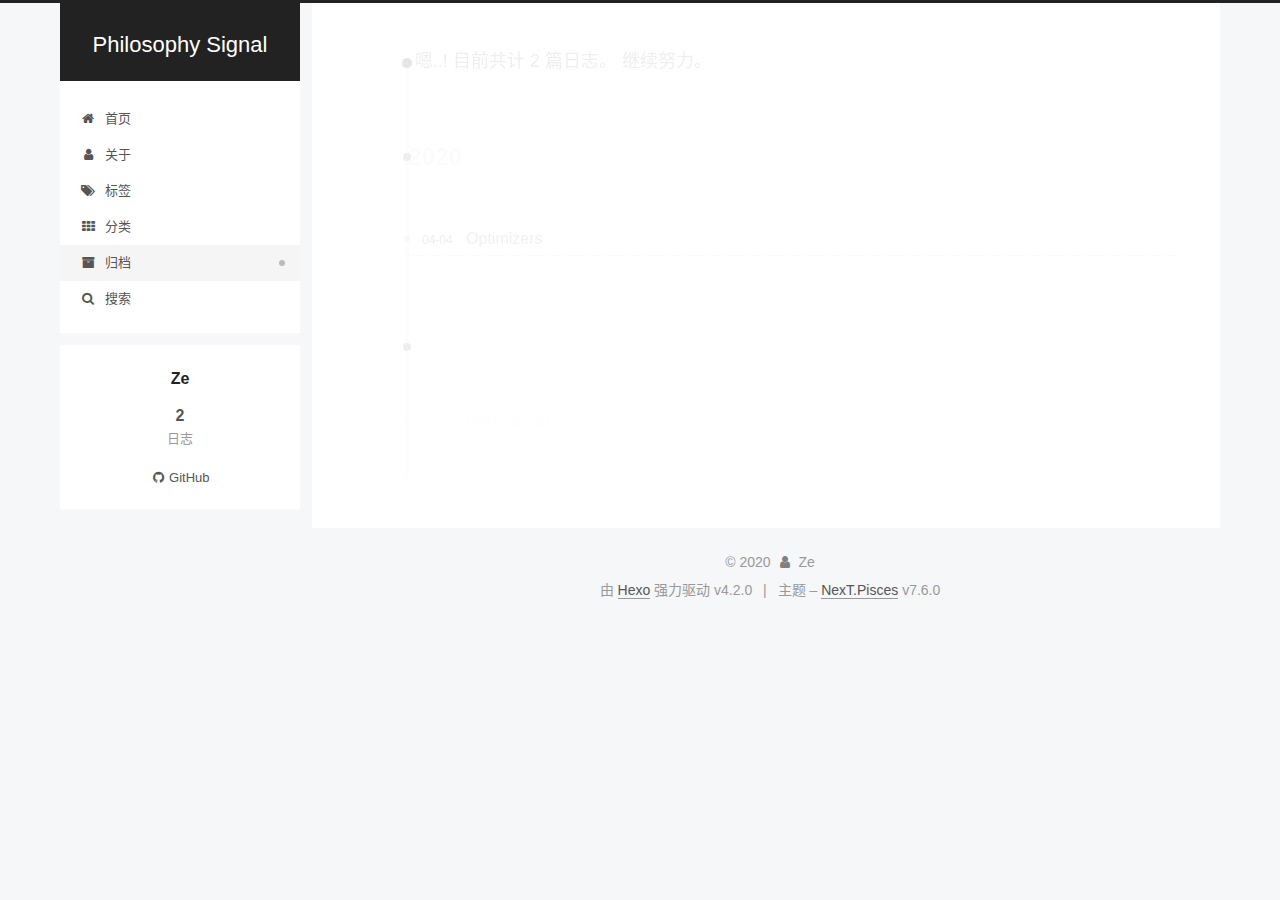
<file: archives/index.html>
<!DOCTYPE html>
<html lang="zh-CN">
<head>
  <meta charset="UTF-8">
<meta name="viewport" content="width=device-width, initial-scale=1, maximum-scale=2">
<meta name="theme-color" content="#222">
<meta name="generator" content="Hexo 4.2.0">
  <link rel="apple-touch-icon" sizes="180x180" href="/images/apple-touch-icon-next.png">
  <link rel="icon" type="image/png" sizes="32x32" href="/images/favicon-32x32-next.png">
  <link rel="icon" type="image/png" sizes="16x16" href="/images/favicon-16x16-next.png">
  <link rel="mask-icon" href="/images/logo.svg" color="#222">

<link rel="stylesheet" href="/css/main.css">


<link rel="stylesheet" href="/lib/font-awesome/css/font-awesome.min.css">


<script id="hexo-configurations">
  var NexT = window.NexT || {};
  var CONFIG = {
    hostname: new URL('http://yoursite.com').hostname,
    root: '/',
    scheme: 'Pisces',
    version: '7.6.0',
    exturl: false,
    sidebar: {"position":"left","display":"post","padding":18,"offset":12,"onmobile":false},
    copycode: {"enable":false,"show_result":false,"style":null},
    back2top: {"enable":true,"sidebar":false,"scrollpercent":false},
    bookmark: {"enable":false,"color":"#222","save":"auto"},
    fancybox: false,
    mediumzoom: false,
    lazyload: false,
    pangu: false,
    comments: {"style":"tabs","active":"gitalk","storage":true,"lazyload":false,"nav":null,"activeClass":"gitalk"},
    algolia: {
      appID: '',
      apiKey: '',
      indexName: '',
      hits: {"per_page":10},
      labels: {"input_placeholder":"Search for Posts","hits_empty":"We didn't find any results for the search: ${query}","hits_stats":"${hits} results found in ${time} ms"}
    },
    localsearch: {"enable":true,"trigger":"manual","top_n_per_article":1,"unescape":false,"preload":false},
    path: 'search.xml',
    motion: {"enable":true,"async":false,"transition":{"post_block":"fadeIn","post_header":"slideDownIn","post_body":"slideDownIn","coll_header":"slideLeftIn","sidebar":"slideUpIn"}}
  };
</script>

  <meta property="og:type" content="website">
<meta property="og:title" content="Philosophy Signal">
<meta property="og:url" content="http://yoursite.com/archives/index.html">
<meta property="og:site_name" content="Philosophy Signal">
<meta property="og:locale" content="zh_CN">
<meta property="article:author" content="Ze">
<meta name="twitter:card" content="summary">

<link rel="canonical" href="http://yoursite.com/archives/">


<script id="page-configurations">
  // https://hexo.io/docs/variables.html
  CONFIG.page = {
    sidebar: "",
    isHome: false,
    isPost: false
  };
</script>

  <title>归档 | Philosophy Signal</title>
  






  <noscript>
  <style>
  .use-motion .brand,
  .use-motion .menu-item,
  .sidebar-inner,
  .use-motion .post-block,
  .use-motion .pagination,
  .use-motion .comments,
  .use-motion .post-header,
  .use-motion .post-body,
  .use-motion .collection-header { opacity: initial; }

  .use-motion .site-title,
  .use-motion .site-subtitle {
    opacity: initial;
    top: initial;
  }

  .use-motion .logo-line-before i { left: initial; }
  .use-motion .logo-line-after i { right: initial; }
  </style>
</noscript>

</head>

<body itemscope itemtype="http://schema.org/WebPage">
  <div class="container use-motion">
    <div class="headband"></div>

    <header class="header" itemscope itemtype="http://schema.org/WPHeader">
      <div class="header-inner"><div class="site-brand-container">
  <div class="site-meta">

    <div>
      <a href="/" class="brand" rel="start">
        <span class="logo-line-before"><i></i></span>
        <span class="site-title">Philosophy Signal</span>
        <span class="logo-line-after"><i></i></span>
      </a>
    </div>
  </div>

  <div class="site-nav-toggle">
    <div class="toggle" aria-label="切换导航栏">
      <span class="toggle-line toggle-line-first"></span>
      <span class="toggle-line toggle-line-middle"></span>
      <span class="toggle-line toggle-line-last"></span>
    </div>
  </div>
</div>


<nav class="site-nav">
  
  <ul id="menu" class="menu">
        <li class="menu-item menu-item-home">

    <a href="/" rel="section"><i class="fa fa-fw fa-home"></i>首页</a>

  </li>
        <li class="menu-item menu-item-about">

    <a href="/about/" rel="section"><i class="fa fa-fw fa-user"></i>关于</a>

  </li>
        <li class="menu-item menu-item-tags">

    <a href="/tags/" rel="section"><i class="fa fa-fw fa-tags"></i>标签</a>

  </li>
        <li class="menu-item menu-item-categories">

    <a href="/categories/" rel="section"><i class="fa fa-fw fa-th"></i>分类</a>

  </li>
        <li class="menu-item menu-item-archives">

    <a href="/archives/" rel="section"><i class="fa fa-fw fa-archive"></i>归档</a>

  </li>
      <li class="menu-item menu-item-search">
        <a role="button" class="popup-trigger"><i class="fa fa-search fa-fw"></i>搜索
        </a>
      </li>
  </ul>

</nav>
  <div class="site-search">
    <div class="popup search-popup">
    <div class="search-header">
  <span class="search-icon">
    <i class="fa fa-search"></i>
  </span>
  <div class="search-input-container">
    <input autocomplete="off" autocorrect="off" autocapitalize="none"
           placeholder="搜索..." spellcheck="false"
           type="text" id="search-input">
  </div>
  <span class="popup-btn-close">
    <i class="fa fa-times-circle"></i>
  </span>
</div>
<div id="search-result"></div>

</div>
<div class="search-pop-overlay"></div>

  </div>
</div>
    </header>

    
  <div class="back-to-top">
    <i class="fa fa-arrow-up"></i>
    <span>0%</span>
  </div>


    <main class="main">
      <div class="main-inner">
        <div class="content-wrap">
          

          <div class="content">
            

  
  
  
  <div class="post-block">
    <div class="posts-collapse">
      <div class="collection-title">
        <span class="collection-header">嗯..! 目前共计 2 篇日志。 继续努力。</span>
      </div>

      
    <div class="collection-year">
      <h1 class="collection-header">2020</h1>
    </div>

  <article itemscope itemtype="http://schema.org/Article">
    <header class="post-header">

      <div class="post-meta">
        <time itemprop="dateCreated"
              datetime="2020-04-04T10:37:39+08:00"
              content="2020-04-04">
          04-04
        </time>
      </div>

      <h2 class="post-title">
          <a class="post-title-link" href="/2020/04/04/Optimizers/" itemprop="url">
            <span itemprop="name">Optimizers</span>
          </a>
      </h2>

    </header>
  </article>
    <div class="collection-year">
      <h1 class="collection-header">1970</h1>
    </div>

  <article itemscope itemtype="http://schema.org/Article">
    <header class="post-header">

      <div class="post-meta">
        <time itemprop="dateCreated"
              datetime="1970-01-01T08:00:00+08:00"
              content="1970-01-01">
          01-01
        </time>
      </div>

      <h2 class="post-title">
          <a class="post-title-link" href="/1970/01/01/hello-world/" itemprop="url">
            <span itemprop="name">Hello World</span>
          </a>
      </h2>

    </header>
  </article>


    </div>
  </div>
  
  
  

  



          </div>
          

<script>
  window.addEventListener('tabs:register', () => {
    let activeClass = CONFIG.comments.activeClass;
    if (CONFIG.comments.storage) {
      activeClass = localStorage.getItem('comments_active') || activeClass;
    }
    if (activeClass) {
      let activeTab = document.querySelector(`a[href="#comment-${activeClass}"]`);
      if (activeTab) {
        activeTab.click();
      }
    }
  });
  if (CONFIG.comments.storage) {
    window.addEventListener('tabs:click', event => {
      if (!event.target.matches('.tabs-comment .tab-content .tab-pane')) return;
      let commentClass = event.target.classList[1];
      localStorage.setItem('comments_active', commentClass);
    });
  }
</script>

        </div>
          
  
  <div class="toggle sidebar-toggle">
    <span class="toggle-line toggle-line-first"></span>
    <span class="toggle-line toggle-line-middle"></span>
    <span class="toggle-line toggle-line-last"></span>
  </div>

  <aside class="sidebar">
    <div class="sidebar-inner">

      <ul class="sidebar-nav motion-element">
        <li class="sidebar-nav-toc">
          文章目录
        </li>
        <li class="sidebar-nav-overview">
          站点概览
        </li>
      </ul>

      <!--noindex-->
      <div class="post-toc-wrap sidebar-panel">
      </div>
      <!--/noindex-->

      <div class="site-overview-wrap sidebar-panel">
        <div class="site-author motion-element" itemprop="author" itemscope itemtype="http://schema.org/Person">
  <p class="site-author-name" itemprop="name">Ze</p>
  <div class="site-description" itemprop="description"></div>
</div>
<div class="site-state-wrap motion-element">
  <nav class="site-state">
      <div class="site-state-item site-state-posts">
          <a href="/archives/">
        
          <span class="site-state-item-count">2</span>
          <span class="site-state-item-name">日志</span>
        </a>
      </div>
  </nav>
</div>
  <div class="links-of-author motion-element">
      <span class="links-of-author-item">
        <a href="https://github.com/philosophy-signal" title="GitHub → https:&#x2F;&#x2F;github.com&#x2F;philosophy-signal" rel="noopener" target="_blank"><i class="fa fa-fw fa-github"></i>GitHub</a>
      </span>
  </div>



      </div>

    </div>
  </aside>
  <div id="sidebar-dimmer"></div>


      </div>
    </main>

    <footer class="footer">
      <div class="footer-inner">
        

<div class="copyright">
  
  &copy; 
  <span itemprop="copyrightYear">2020</span>
  <span class="with-love">
    <i class="fa fa-user"></i>
  </span>
  <span class="author" itemprop="copyrightHolder">Ze</span>
</div>
  <div class="powered-by">由 <a href="https://hexo.io/" class="theme-link" rel="noopener" target="_blank">Hexo</a> 强力驱动 v4.2.0
  </div>
  <span class="post-meta-divider">|</span>
  <div class="theme-info">主题 – <a href="https://pisces.theme-next.org/" class="theme-link" rel="noopener" target="_blank">NexT.Pisces</a> v7.6.0
  </div>

        








      </div>
    </footer>
  </div>

  
  <script src="/lib/anime.min.js"></script>
  <script src="/lib/velocity/velocity.min.js"></script>
  <script src="/lib/velocity/velocity.ui.min.js"></script>

<script src="/js/utils.js"></script>

<script src="/js/motion.js"></script>


<script src="/js/schemes/pisces.js"></script>


<script src="/js/next-boot.js"></script>




  




  
<script src="/js/local-search.js"></script>













  

  

  


</body>
</html>
</file>
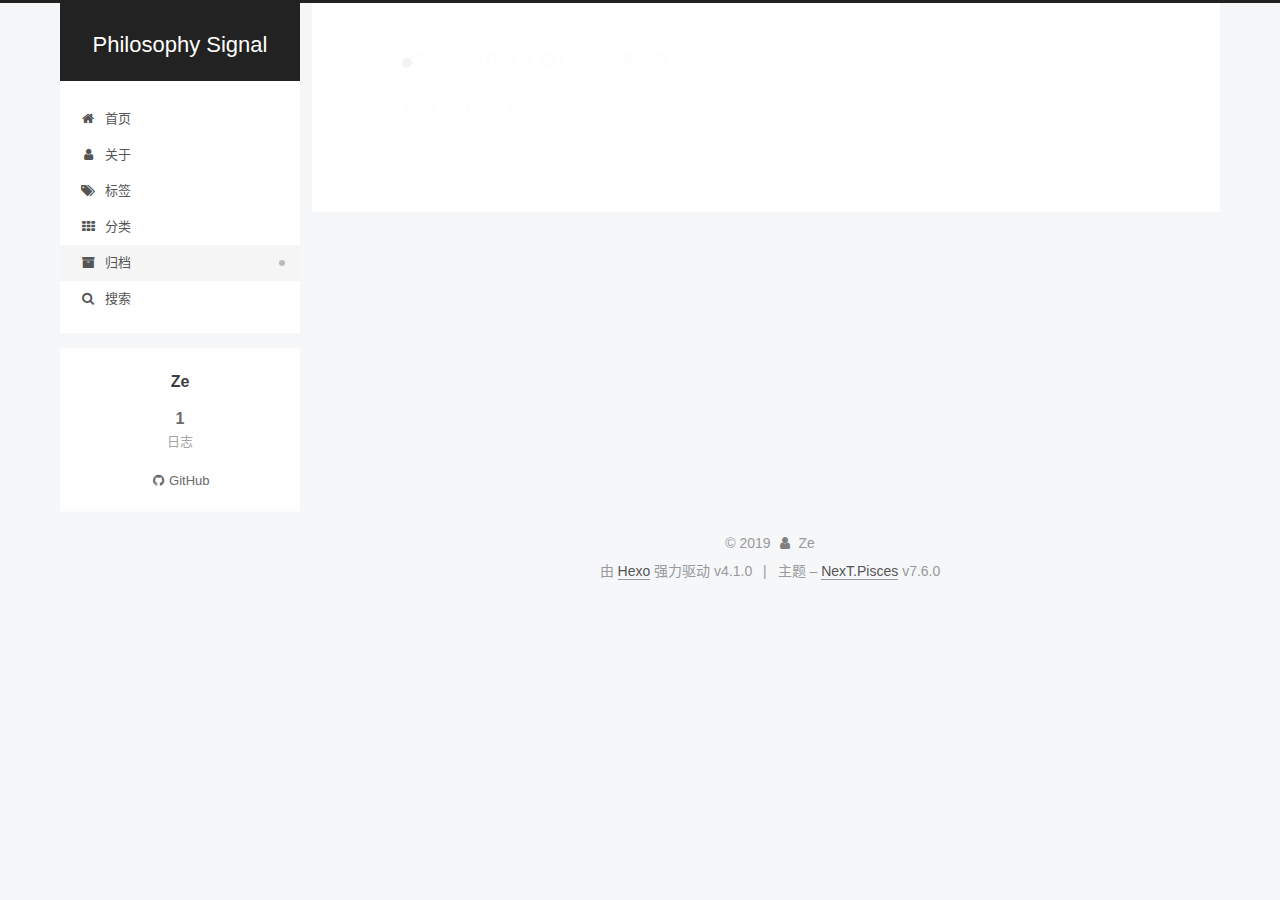
<file: archives/1970/index.html>
<!DOCTYPE html>
<html lang="zh-CN">
<head>
  <meta charset="UTF-8">
<meta name="viewport" content="width=device-width, initial-scale=1, maximum-scale=2">
<meta name="theme-color" content="#222">
<meta name="generator" content="Hexo 4.1.0">
  <link rel="apple-touch-icon" sizes="180x180" href="/images/apple-touch-icon-next.png">
  <link rel="icon" type="image/png" sizes="32x32" href="/images/favicon-32x32-next.png">
  <link rel="icon" type="image/png" sizes="16x16" href="/images/favicon-16x16-next.png">
  <link rel="mask-icon" href="/images/logo.svg" color="#222">

<link rel="stylesheet" href="/css/main.css">


<link rel="stylesheet" href="/lib/font-awesome/css/font-awesome.min.css">


<script id="hexo-configurations">
  var NexT = window.NexT || {};
  var CONFIG = {
    hostname: new URL('http://yoursite.com').hostname,
    root: '/',
    scheme: 'Pisces',
    version: '7.6.0',
    exturl: false,
    sidebar: {"position":"left","display":"post","padding":18,"offset":12,"onmobile":false},
    copycode: {"enable":false,"show_result":false,"style":null},
    back2top: {"enable":true,"sidebar":false,"scrollpercent":false},
    bookmark: {"enable":false,"color":"#222","save":"auto"},
    fancybox: false,
    mediumzoom: false,
    lazyload: false,
    pangu: false,
    comments: {"style":"tabs","active":"gitalk","storage":true,"lazyload":false,"nav":null,"activeClass":"gitalk"},
    algolia: {
      appID: '',
      apiKey: '',
      indexName: '',
      hits: {"per_page":10},
      labels: {"input_placeholder":"Search for Posts","hits_empty":"We didn't find any results for the search: ${query}","hits_stats":"${hits} results found in ${time} ms"}
    },
    localsearch: {"enable":true,"trigger":"manual","top_n_per_article":1,"unescape":false,"preload":false},
    path: 'search.xml',
    motion: {"enable":true,"async":false,"transition":{"post_block":"fadeIn","post_header":"slideDownIn","post_body":"slideDownIn","coll_header":"slideLeftIn","sidebar":"slideUpIn"}}
  };
</script>

  <meta property="og:type" content="website">
<meta property="og:title" content="Philosophy Signal">
<meta property="og:url" content="http:&#x2F;&#x2F;yoursite.com&#x2F;archives&#x2F;1970&#x2F;index.html">
<meta property="og:site_name" content="Philosophy Signal">
<meta property="og:locale" content="zh_CN">
<meta property="article:author" content="Ze">
<meta name="twitter:card" content="summary">

<link rel="canonical" href="http://yoursite.com/archives/1970/">


<script id="page-configurations">
  // https://hexo.io/docs/variables.html
  CONFIG.page = {
    sidebar: "",
    isHome: false,
    isPost: false
  };
</script>

  <title>归档 | Philosophy Signal</title>
  






  <noscript>
  <style>
  .use-motion .brand,
  .use-motion .menu-item,
  .sidebar-inner,
  .use-motion .post-block,
  .use-motion .pagination,
  .use-motion .comments,
  .use-motion .post-header,
  .use-motion .post-body,
  .use-motion .collection-header { opacity: initial; }

  .use-motion .site-title,
  .use-motion .site-subtitle {
    opacity: initial;
    top: initial;
  }

  .use-motion .logo-line-before i { left: initial; }
  .use-motion .logo-line-after i { right: initial; }
  </style>
</noscript>

</head>

<body itemscope itemtype="http://schema.org/WebPage">
  <div class="container use-motion">
    <div class="headband"></div>

    <header class="header" itemscope itemtype="http://schema.org/WPHeader">
      <div class="header-inner"><div class="site-brand-container">
  <div class="site-meta">

    <div>
      <a href="/" class="brand" rel="start">
        <span class="logo-line-before"><i></i></span>
        <span class="site-title">Philosophy Signal</span>
        <span class="logo-line-after"><i></i></span>
      </a>
    </div>
  </div>

  <div class="site-nav-toggle">
    <div class="toggle" aria-label="切换导航栏">
      <span class="toggle-line toggle-line-first"></span>
      <span class="toggle-line toggle-line-middle"></span>
      <span class="toggle-line toggle-line-last"></span>
    </div>
  </div>
</div>


<nav class="site-nav">
  
  <ul id="menu" class="menu">
        <li class="menu-item menu-item-home">

    <a href="/" rel="section"><i class="fa fa-fw fa-home"></i>首页</a>

  </li>
        <li class="menu-item menu-item-about">

    <a href="/about/" rel="section"><i class="fa fa-fw fa-user"></i>关于</a>

  </li>
        <li class="menu-item menu-item-tags">

    <a href="/tags/" rel="section"><i class="fa fa-fw fa-tags"></i>标签</a>

  </li>
        <li class="menu-item menu-item-categories">

    <a href="/categories/" rel="section"><i class="fa fa-fw fa-th"></i>分类</a>

  </li>
        <li class="menu-item menu-item-archives">

    <a href="/archives/" rel="section"><i class="fa fa-fw fa-archive"></i>归档</a>

  </li>
      <li class="menu-item menu-item-search">
        <a role="button" class="popup-trigger"><i class="fa fa-search fa-fw"></i>搜索
        </a>
      </li>
  </ul>

</nav>
  <div class="site-search">
    <div class="popup search-popup">
    <div class="search-header">
  <span class="search-icon">
    <i class="fa fa-search"></i>
  </span>
  <div class="search-input-container">
    <input autocomplete="off" autocorrect="off" autocapitalize="none"
           placeholder="搜索..." spellcheck="false"
           type="text" id="search-input">
  </div>
  <span class="popup-btn-close">
    <i class="fa fa-times-circle"></i>
  </span>
</div>
<div id="search-result"></div>

</div>
<div class="search-pop-overlay"></div>

  </div>
</div>
    </header>

    
  <div class="back-to-top">
    <i class="fa fa-arrow-up"></i>
    <span>0%</span>
  </div>


    <main class="main">
      <div class="main-inner">
        <div class="content-wrap">
          

          <div class="content">
            

  
  
  
  <div class="post-block">
    <div class="posts-collapse">
      <div class="collection-title">
        <span class="collection-header">嗯..! 目前共计 1 篇日志。 继续努力。</span>
      </div>

      

  <article itemscope itemtype="http://schema.org/Article">
    <header class="post-header">

      <div class="post-meta">
        <time itemprop="dateCreated"
              datetime="1970-01-01T08:00:00+08:00"
              content="1970-01-01">
          01-01
        </time>
      </div>

      <h2 class="post-title">
          <a class="post-title-link" href="/1970/01/01/hello-world/" itemprop="url">
            <span itemprop="name">Hello World</span>
          </a>
      </h2>

    </header>
  </article>


    </div>
  </div>
  
  
  

  



          </div>
          

<script>
  window.addEventListener('tabs:register', () => {
    let activeClass = CONFIG.comments.activeClass;
    if (CONFIG.comments.storage) {
      activeClass = localStorage.getItem('comments_active') || activeClass;
    }
    if (activeClass) {
      let activeTab = document.querySelector(`a[href="#comment-${activeClass}"]`);
      if (activeTab) {
        activeTab.click();
      }
    }
  });
  if (CONFIG.comments.storage) {
    window.addEventListener('tabs:click', event => {
      if (!event.target.matches('.tabs-comment .tab-content .tab-pane')) return;
      let commentClass = event.target.classList[1];
      localStorage.setItem('comments_active', commentClass);
    });
  }
</script>

        </div>
          
  
  <div class="toggle sidebar-toggle">
    <span class="toggle-line toggle-line-first"></span>
    <span class="toggle-line toggle-line-middle"></span>
    <span class="toggle-line toggle-line-last"></span>
  </div>

  <aside class="sidebar">
    <div class="sidebar-inner">

      <ul class="sidebar-nav motion-element">
        <li class="sidebar-nav-toc">
          文章目录
        </li>
        <li class="sidebar-nav-overview">
          站点概览
        </li>
      </ul>

      <!--noindex-->
      <div class="post-toc-wrap sidebar-panel">
      </div>
      <!--/noindex-->

      <div class="site-overview-wrap sidebar-panel">
        <div class="site-author motion-element" itemprop="author" itemscope itemtype="http://schema.org/Person">
  <p class="site-author-name" itemprop="name">Ze</p>
  <div class="site-description" itemprop="description"></div>
</div>
<div class="site-state-wrap motion-element">
  <nav class="site-state">
      <div class="site-state-item site-state-posts">
          <a href="/archives/">
        
          <span class="site-state-item-count">1</span>
          <span class="site-state-item-name">日志</span>
        </a>
      </div>
  </nav>
</div>
  <div class="links-of-author motion-element">
      <span class="links-of-author-item">
        <a href="https://github.com/philosophy-signal" title="GitHub → https:&#x2F;&#x2F;github.com&#x2F;philosophy-signal" rel="noopener" target="_blank"><i class="fa fa-fw fa-github"></i>GitHub</a>
      </span>
  </div>



      </div>

    </div>
  </aside>
  <div id="sidebar-dimmer"></div>


      </div>
    </main>

    <footer class="footer">
      <div class="footer-inner">
        

<div class="copyright">
  
  &copy; 
  <span itemprop="copyrightYear">2019</span>
  <span class="with-love">
    <i class="fa fa-user"></i>
  </span>
  <span class="author" itemprop="copyrightHolder">Ze</span>
</div>
  <div class="powered-by">由 <a href="https://hexo.io/" class="theme-link" rel="noopener" target="_blank">Hexo</a> 强力驱动 v4.1.0
  </div>
  <span class="post-meta-divider">|</span>
  <div class="theme-info">主题 – <a href="https://pisces.theme-next.org/" class="theme-link" rel="noopener" target="_blank">NexT.Pisces</a> v7.6.0
  </div>

        








      </div>
    </footer>
  </div>

  
  <script src="/lib/anime.min.js"></script>
  <script src="/lib/velocity/velocity.min.js"></script>
  <script src="/lib/velocity/velocity.ui.min.js"></script>

<script src="/js/utils.js"></script>

<script src="/js/motion.js"></script>


<script src="/js/schemes/pisces.js"></script>


<script src="/js/next-boot.js"></script>




  




  
<script src="/js/local-search.js"></script>













  

  


</body>
</html>
</file>
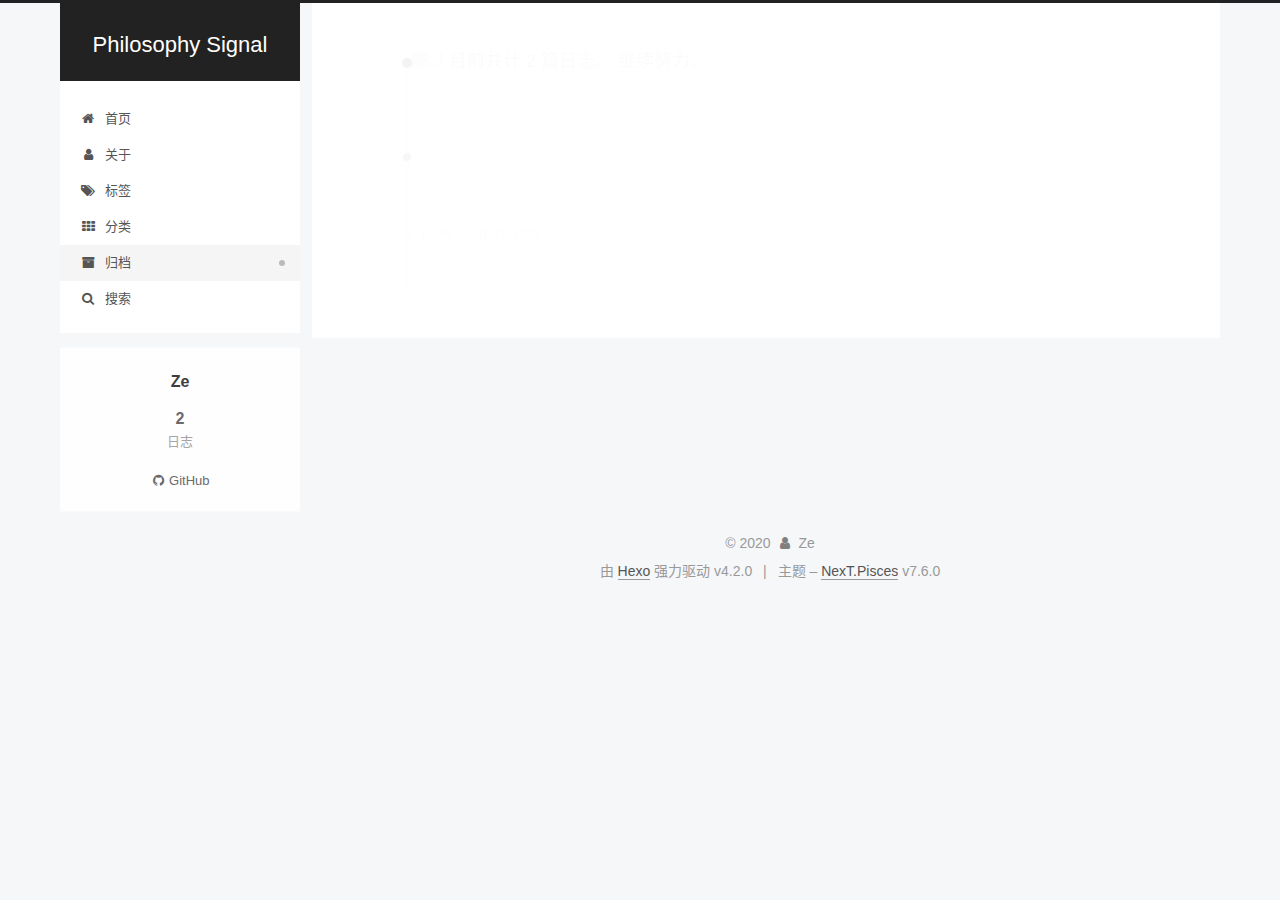
<file: archives/2020/index.html>
<!DOCTYPE html>
<html lang="zh-CN">
<head>
  <meta charset="UTF-8">
<meta name="viewport" content="width=device-width, initial-scale=1, maximum-scale=2">
<meta name="theme-color" content="#222">
<meta name="generator" content="Hexo 4.2.0">
  <link rel="apple-touch-icon" sizes="180x180" href="/images/apple-touch-icon-next.png">
  <link rel="icon" type="image/png" sizes="32x32" href="/images/favicon-32x32-next.png">
  <link rel="icon" type="image/png" sizes="16x16" href="/images/favicon-16x16-next.png">
  <link rel="mask-icon" href="/images/logo.svg" color="#222">

<link rel="stylesheet" href="/css/main.css">


<link rel="stylesheet" href="/lib/font-awesome/css/font-awesome.min.css">


<script id="hexo-configurations">
  var NexT = window.NexT || {};
  var CONFIG = {
    hostname: new URL('http://yoursite.com').hostname,
    root: '/',
    scheme: 'Pisces',
    version: '7.6.0',
    exturl: false,
    sidebar: {"position":"left","display":"post","padding":18,"offset":12,"onmobile":false},
    copycode: {"enable":false,"show_result":false,"style":null},
    back2top: {"enable":true,"sidebar":false,"scrollpercent":false},
    bookmark: {"enable":false,"color":"#222","save":"auto"},
    fancybox: false,
    mediumzoom: false,
    lazyload: false,
    pangu: false,
    comments: {"style":"tabs","active":"gitalk","storage":true,"lazyload":false,"nav":null,"activeClass":"gitalk"},
    algolia: {
      appID: '',
      apiKey: '',
      indexName: '',
      hits: {"per_page":10},
      labels: {"input_placeholder":"Search for Posts","hits_empty":"We didn't find any results for the search: ${query}","hits_stats":"${hits} results found in ${time} ms"}
    },
    localsearch: {"enable":true,"trigger":"manual","top_n_per_article":1,"unescape":false,"preload":false},
    path: 'search.xml',
    motion: {"enable":true,"async":false,"transition":{"post_block":"fadeIn","post_header":"slideDownIn","post_body":"slideDownIn","coll_header":"slideLeftIn","sidebar":"slideUpIn"}}
  };
</script>

  <meta property="og:type" content="website">
<meta property="og:title" content="Philosophy Signal">
<meta property="og:url" content="http://yoursite.com/archives/2020/index.html">
<meta property="og:site_name" content="Philosophy Signal">
<meta property="og:locale" content="zh_CN">
<meta property="article:author" content="Ze">
<meta name="twitter:card" content="summary">

<link rel="canonical" href="http://yoursite.com/archives/2020/">


<script id="page-configurations">
  // https://hexo.io/docs/variables.html
  CONFIG.page = {
    sidebar: "",
    isHome: false,
    isPost: false
  };
</script>

  <title>归档 | Philosophy Signal</title>
  






  <noscript>
  <style>
  .use-motion .brand,
  .use-motion .menu-item,
  .sidebar-inner,
  .use-motion .post-block,
  .use-motion .pagination,
  .use-motion .comments,
  .use-motion .post-header,
  .use-motion .post-body,
  .use-motion .collection-header { opacity: initial; }

  .use-motion .site-title,
  .use-motion .site-subtitle {
    opacity: initial;
    top: initial;
  }

  .use-motion .logo-line-before i { left: initial; }
  .use-motion .logo-line-after i { right: initial; }
  </style>
</noscript>

</head>

<body itemscope itemtype="http://schema.org/WebPage">
  <div class="container use-motion">
    <div class="headband"></div>

    <header class="header" itemscope itemtype="http://schema.org/WPHeader">
      <div class="header-inner"><div class="site-brand-container">
  <div class="site-meta">

    <div>
      <a href="/" class="brand" rel="start">
        <span class="logo-line-before"><i></i></span>
        <span class="site-title">Philosophy Signal</span>
        <span class="logo-line-after"><i></i></span>
      </a>
    </div>
  </div>

  <div class="site-nav-toggle">
    <div class="toggle" aria-label="切换导航栏">
      <span class="toggle-line toggle-line-first"></span>
      <span class="toggle-line toggle-line-middle"></span>
      <span class="toggle-line toggle-line-last"></span>
    </div>
  </div>
</div>


<nav class="site-nav">
  
  <ul id="menu" class="menu">
        <li class="menu-item menu-item-home">

    <a href="/" rel="section"><i class="fa fa-fw fa-home"></i>首页</a>

  </li>
        <li class="menu-item menu-item-about">

    <a href="/about/" rel="section"><i class="fa fa-fw fa-user"></i>关于</a>

  </li>
        <li class="menu-item menu-item-tags">

    <a href="/tags/" rel="section"><i class="fa fa-fw fa-tags"></i>标签</a>

  </li>
        <li class="menu-item menu-item-categories">

    <a href="/categories/" rel="section"><i class="fa fa-fw fa-th"></i>分类</a>

  </li>
        <li class="menu-item menu-item-archives">

    <a href="/archives/" rel="section"><i class="fa fa-fw fa-archive"></i>归档</a>

  </li>
      <li class="menu-item menu-item-search">
        <a role="button" class="popup-trigger"><i class="fa fa-search fa-fw"></i>搜索
        </a>
      </li>
  </ul>

</nav>
  <div class="site-search">
    <div class="popup search-popup">
    <div class="search-header">
  <span class="search-icon">
    <i class="fa fa-search"></i>
  </span>
  <div class="search-input-container">
    <input autocomplete="off" autocorrect="off" autocapitalize="none"
           placeholder="搜索..." spellcheck="false"
           type="text" id="search-input">
  </div>
  <span class="popup-btn-close">
    <i class="fa fa-times-circle"></i>
  </span>
</div>
<div id="search-result"></div>

</div>
<div class="search-pop-overlay"></div>

  </div>
</div>
    </header>

    
  <div class="back-to-top">
    <i class="fa fa-arrow-up"></i>
    <span>0%</span>
  </div>


    <main class="main">
      <div class="main-inner">
        <div class="content-wrap">
          

          <div class="content">
            

  
  
  
  <div class="post-block">
    <div class="posts-collapse">
      <div class="collection-title">
        <span class="collection-header">嗯..! 目前共计 2 篇日志。 继续努力。</span>
      </div>

      
    <div class="collection-year">
      <h1 class="collection-header">2020</h1>
    </div>

  <article itemscope itemtype="http://schema.org/Article">
    <header class="post-header">

      <div class="post-meta">
        <time itemprop="dateCreated"
              datetime="2020-04-04T10:37:39+08:00"
              content="2020-04-04">
          04-04
        </time>
      </div>

      <h2 class="post-title">
          <a class="post-title-link" href="/2020/04/04/Optimizers/" itemprop="url">
            <span itemprop="name">Optimizers</span>
          </a>
      </h2>

    </header>
  </article>


    </div>
  </div>
  
  
  

  



          </div>
          

<script>
  window.addEventListener('tabs:register', () => {
    let activeClass = CONFIG.comments.activeClass;
    if (CONFIG.comments.storage) {
      activeClass = localStorage.getItem('comments_active') || activeClass;
    }
    if (activeClass) {
      let activeTab = document.querySelector(`a[href="#comment-${activeClass}"]`);
      if (activeTab) {
        activeTab.click();
      }
    }
  });
  if (CONFIG.comments.storage) {
    window.addEventListener('tabs:click', event => {
      if (!event.target.matches('.tabs-comment .tab-content .tab-pane')) return;
      let commentClass = event.target.classList[1];
      localStorage.setItem('comments_active', commentClass);
    });
  }
</script>

        </div>
          
  
  <div class="toggle sidebar-toggle">
    <span class="toggle-line toggle-line-first"></span>
    <span class="toggle-line toggle-line-middle"></span>
    <span class="toggle-line toggle-line-last"></span>
  </div>

  <aside class="sidebar">
    <div class="sidebar-inner">

      <ul class="sidebar-nav motion-element">
        <li class="sidebar-nav-toc">
          文章目录
        </li>
        <li class="sidebar-nav-overview">
          站点概览
        </li>
      </ul>

      <!--noindex-->
      <div class="post-toc-wrap sidebar-panel">
      </div>
      <!--/noindex-->

      <div class="site-overview-wrap sidebar-panel">
        <div class="site-author motion-element" itemprop="author" itemscope itemtype="http://schema.org/Person">
  <p class="site-author-name" itemprop="name">Ze</p>
  <div class="site-description" itemprop="description"></div>
</div>
<div class="site-state-wrap motion-element">
  <nav class="site-state">
      <div class="site-state-item site-state-posts">
          <a href="/archives/">
        
          <span class="site-state-item-count">2</span>
          <span class="site-state-item-name">日志</span>
        </a>
      </div>
  </nav>
</div>
  <div class="links-of-author motion-element">
      <span class="links-of-author-item">
        <a href="https://github.com/philosophy-signal" title="GitHub → https:&#x2F;&#x2F;github.com&#x2F;philosophy-signal" rel="noopener" target="_blank"><i class="fa fa-fw fa-github"></i>GitHub</a>
      </span>
  </div>



      </div>

    </div>
  </aside>
  <div id="sidebar-dimmer"></div>


      </div>
    </main>

    <footer class="footer">
      <div class="footer-inner">
        

<div class="copyright">
  
  &copy; 
  <span itemprop="copyrightYear">2020</span>
  <span class="with-love">
    <i class="fa fa-user"></i>
  </span>
  <span class="author" itemprop="copyrightHolder">Ze</span>
</div>
  <div class="powered-by">由 <a href="https://hexo.io/" class="theme-link" rel="noopener" target="_blank">Hexo</a> 强力驱动 v4.2.0
  </div>
  <span class="post-meta-divider">|</span>
  <div class="theme-info">主题 – <a href="https://pisces.theme-next.org/" class="theme-link" rel="noopener" target="_blank">NexT.Pisces</a> v7.6.0
  </div>

        








      </div>
    </footer>
  </div>

  
  <script src="/lib/anime.min.js"></script>
  <script src="/lib/velocity/velocity.min.js"></script>
  <script src="/lib/velocity/velocity.ui.min.js"></script>

<script src="/js/utils.js"></script>

<script src="/js/motion.js"></script>


<script src="/js/schemes/pisces.js"></script>


<script src="/js/next-boot.js"></script>




  




  
<script src="/js/local-search.js"></script>













  

  

  


</body>
</html>
</file>
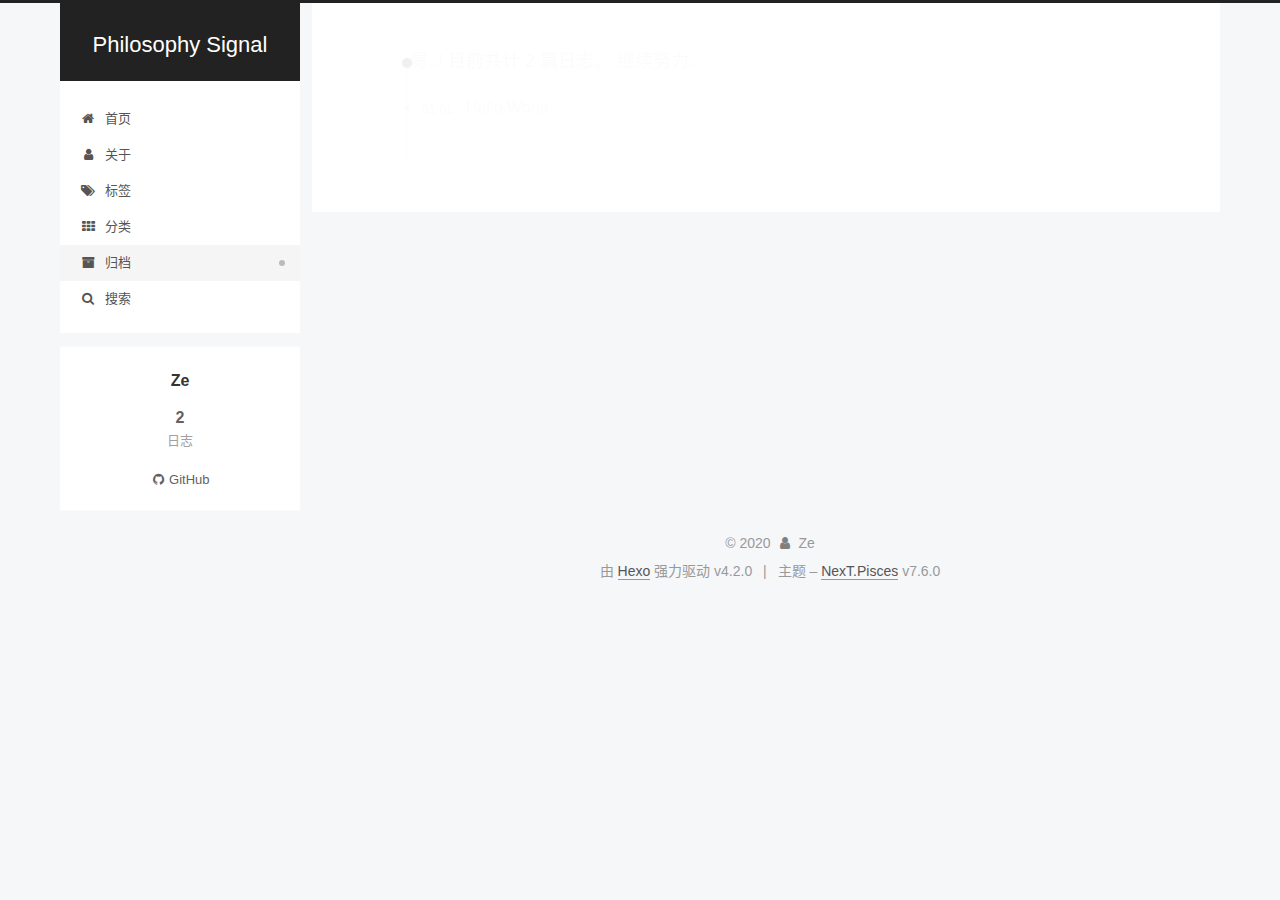
<file: archives/1970/01/index.html>
<!DOCTYPE html>
<html lang="zh-CN">
<head>
  <meta charset="UTF-8">
<meta name="viewport" content="width=device-width, initial-scale=1, maximum-scale=2">
<meta name="theme-color" content="#222">
<meta name="generator" content="Hexo 4.2.0">
  <link rel="apple-touch-icon" sizes="180x180" href="/images/apple-touch-icon-next.png">
  <link rel="icon" type="image/png" sizes="32x32" href="/images/favicon-32x32-next.png">
  <link rel="icon" type="image/png" sizes="16x16" href="/images/favicon-16x16-next.png">
  <link rel="mask-icon" href="/images/logo.svg" color="#222">

<link rel="stylesheet" href="/css/main.css">


<link rel="stylesheet" href="/lib/font-awesome/css/font-awesome.min.css">


<script id="hexo-configurations">
  var NexT = window.NexT || {};
  var CONFIG = {
    hostname: new URL('http://yoursite.com').hostname,
    root: '/',
    scheme: 'Pisces',
    version: '7.6.0',
    exturl: false,
    sidebar: {"position":"left","display":"post","padding":18,"offset":12,"onmobile":false},
    copycode: {"enable":false,"show_result":false,"style":null},
    back2top: {"enable":true,"sidebar":false,"scrollpercent":false},
    bookmark: {"enable":false,"color":"#222","save":"auto"},
    fancybox: false,
    mediumzoom: false,
    lazyload: false,
    pangu: false,
    comments: {"style":"tabs","active":"gitalk","storage":true,"lazyload":false,"nav":null,"activeClass":"gitalk"},
    algolia: {
      appID: '',
      apiKey: '',
      indexName: '',
      hits: {"per_page":10},
      labels: {"input_placeholder":"Search for Posts","hits_empty":"We didn't find any results for the search: ${query}","hits_stats":"${hits} results found in ${time} ms"}
    },
    localsearch: {"enable":true,"trigger":"manual","top_n_per_article":1,"unescape":false,"preload":false},
    path: 'search.xml',
    motion: {"enable":true,"async":false,"transition":{"post_block":"fadeIn","post_header":"slideDownIn","post_body":"slideDownIn","coll_header":"slideLeftIn","sidebar":"slideUpIn"}}
  };
</script>

  <meta property="og:type" content="website">
<meta property="og:title" content="Philosophy Signal">
<meta property="og:url" content="http://yoursite.com/archives/1970/01/index.html">
<meta property="og:site_name" content="Philosophy Signal">
<meta property="og:locale" content="zh_CN">
<meta property="article:author" content="Ze">
<meta name="twitter:card" content="summary">

<link rel="canonical" href="http://yoursite.com/archives/1970/01/">


<script id="page-configurations">
  // https://hexo.io/docs/variables.html
  CONFIG.page = {
    sidebar: "",
    isHome: false,
    isPost: false
  };
</script>

  <title>归档 | Philosophy Signal</title>
  






  <noscript>
  <style>
  .use-motion .brand,
  .use-motion .menu-item,
  .sidebar-inner,
  .use-motion .post-block,
  .use-motion .pagination,
  .use-motion .comments,
  .use-motion .post-header,
  .use-motion .post-body,
  .use-motion .collection-header { opacity: initial; }

  .use-motion .site-title,
  .use-motion .site-subtitle {
    opacity: initial;
    top: initial;
  }

  .use-motion .logo-line-before i { left: initial; }
  .use-motion .logo-line-after i { right: initial; }
  </style>
</noscript>

</head>

<body itemscope itemtype="http://schema.org/WebPage">
  <div class="container use-motion">
    <div class="headband"></div>

    <header class="header" itemscope itemtype="http://schema.org/WPHeader">
      <div class="header-inner"><div class="site-brand-container">
  <div class="site-meta">

    <div>
      <a href="/" class="brand" rel="start">
        <span class="logo-line-before"><i></i></span>
        <span class="site-title">Philosophy Signal</span>
        <span class="logo-line-after"><i></i></span>
      </a>
    </div>
  </div>

  <div class="site-nav-toggle">
    <div class="toggle" aria-label="切换导航栏">
      <span class="toggle-line toggle-line-first"></span>
      <span class="toggle-line toggle-line-middle"></span>
      <span class="toggle-line toggle-line-last"></span>
    </div>
  </div>
</div>


<nav class="site-nav">
  
  <ul id="menu" class="menu">
        <li class="menu-item menu-item-home">

    <a href="/" rel="section"><i class="fa fa-fw fa-home"></i>首页</a>

  </li>
        <li class="menu-item menu-item-about">

    <a href="/about/" rel="section"><i class="fa fa-fw fa-user"></i>关于</a>

  </li>
        <li class="menu-item menu-item-tags">

    <a href="/tags/" rel="section"><i class="fa fa-fw fa-tags"></i>标签</a>

  </li>
        <li class="menu-item menu-item-categories">

    <a href="/categories/" rel="section"><i class="fa fa-fw fa-th"></i>分类</a>

  </li>
        <li class="menu-item menu-item-archives">

    <a href="/archives/" rel="section"><i class="fa fa-fw fa-archive"></i>归档</a>

  </li>
      <li class="menu-item menu-item-search">
        <a role="button" class="popup-trigger"><i class="fa fa-search fa-fw"></i>搜索
        </a>
      </li>
  </ul>

</nav>
  <div class="site-search">
    <div class="popup search-popup">
    <div class="search-header">
  <span class="search-icon">
    <i class="fa fa-search"></i>
  </span>
  <div class="search-input-container">
    <input autocomplete="off" autocorrect="off" autocapitalize="none"
           placeholder="搜索..." spellcheck="false"
           type="text" id="search-input">
  </div>
  <span class="popup-btn-close">
    <i class="fa fa-times-circle"></i>
  </span>
</div>
<div id="search-result"></div>

</div>
<div class="search-pop-overlay"></div>

  </div>
</div>
    </header>

    
  <div class="back-to-top">
    <i class="fa fa-arrow-up"></i>
    <span>0%</span>
  </div>


    <main class="main">
      <div class="main-inner">
        <div class="content-wrap">
          

          <div class="content">
            

  
  
  
  <div class="post-block">
    <div class="posts-collapse">
      <div class="collection-title">
        <span class="collection-header">嗯..! 目前共计 2 篇日志。 继续努力。</span>
      </div>

      

  <article itemscope itemtype="http://schema.org/Article">
    <header class="post-header">

      <div class="post-meta">
        <time itemprop="dateCreated"
              datetime="1970-01-01T08:00:00+08:00"
              content="1970-01-01">
          01-01
        </time>
      </div>

      <h2 class="post-title">
          <a class="post-title-link" href="/1970/01/01/hello-world/" itemprop="url">
            <span itemprop="name">Hello World</span>
          </a>
      </h2>

    </header>
  </article>


    </div>
  </div>
  
  
  

  



          </div>
          

<script>
  window.addEventListener('tabs:register', () => {
    let activeClass = CONFIG.comments.activeClass;
    if (CONFIG.comments.storage) {
      activeClass = localStorage.getItem('comments_active') || activeClass;
    }
    if (activeClass) {
      let activeTab = document.querySelector(`a[href="#comment-${activeClass}"]`);
      if (activeTab) {
        activeTab.click();
      }
    }
  });
  if (CONFIG.comments.storage) {
    window.addEventListener('tabs:click', event => {
      if (!event.target.matches('.tabs-comment .tab-content .tab-pane')) return;
      let commentClass = event.target.classList[1];
      localStorage.setItem('comments_active', commentClass);
    });
  }
</script>

        </div>
          
  
  <div class="toggle sidebar-toggle">
    <span class="toggle-line toggle-line-first"></span>
    <span class="toggle-line toggle-line-middle"></span>
    <span class="toggle-line toggle-line-last"></span>
  </div>

  <aside class="sidebar">
    <div class="sidebar-inner">

      <ul class="sidebar-nav motion-element">
        <li class="sidebar-nav-toc">
          文章目录
        </li>
        <li class="sidebar-nav-overview">
          站点概览
        </li>
      </ul>

      <!--noindex-->
      <div class="post-toc-wrap sidebar-panel">
      </div>
      <!--/noindex-->

      <div class="site-overview-wrap sidebar-panel">
        <div class="site-author motion-element" itemprop="author" itemscope itemtype="http://schema.org/Person">
  <p class="site-author-name" itemprop="name">Ze</p>
  <div class="site-description" itemprop="description"></div>
</div>
<div class="site-state-wrap motion-element">
  <nav class="site-state">
      <div class="site-state-item site-state-posts">
          <a href="/archives/">
        
          <span class="site-state-item-count">2</span>
          <span class="site-state-item-name">日志</span>
        </a>
      </div>
  </nav>
</div>
  <div class="links-of-author motion-element">
      <span class="links-of-author-item">
        <a href="https://github.com/philosophy-signal" title="GitHub → https:&#x2F;&#x2F;github.com&#x2F;philosophy-signal" rel="noopener" target="_blank"><i class="fa fa-fw fa-github"></i>GitHub</a>
      </span>
  </div>



      </div>

    </div>
  </aside>
  <div id="sidebar-dimmer"></div>


      </div>
    </main>

    <footer class="footer">
      <div class="footer-inner">
        

<div class="copyright">
  
  &copy; 
  <span itemprop="copyrightYear">2020</span>
  <span class="with-love">
    <i class="fa fa-user"></i>
  </span>
  <span class="author" itemprop="copyrightHolder">Ze</span>
</div>
  <div class="powered-by">由 <a href="https://hexo.io/" class="theme-link" rel="noopener" target="_blank">Hexo</a> 强力驱动 v4.2.0
  </div>
  <span class="post-meta-divider">|</span>
  <div class="theme-info">主题 – <a href="https://pisces.theme-next.org/" class="theme-link" rel="noopener" target="_blank">NexT.Pisces</a> v7.6.0
  </div>

        








      </div>
    </footer>
  </div>

  
  <script src="/lib/anime.min.js"></script>
  <script src="/lib/velocity/velocity.min.js"></script>
  <script src="/lib/velocity/velocity.ui.min.js"></script>

<script src="/js/utils.js"></script>

<script src="/js/motion.js"></script>


<script src="/js/schemes/pisces.js"></script>


<script src="/js/next-boot.js"></script>




  




  
<script src="/js/local-search.js"></script>













  

  

  


</body>
</html>
</file>
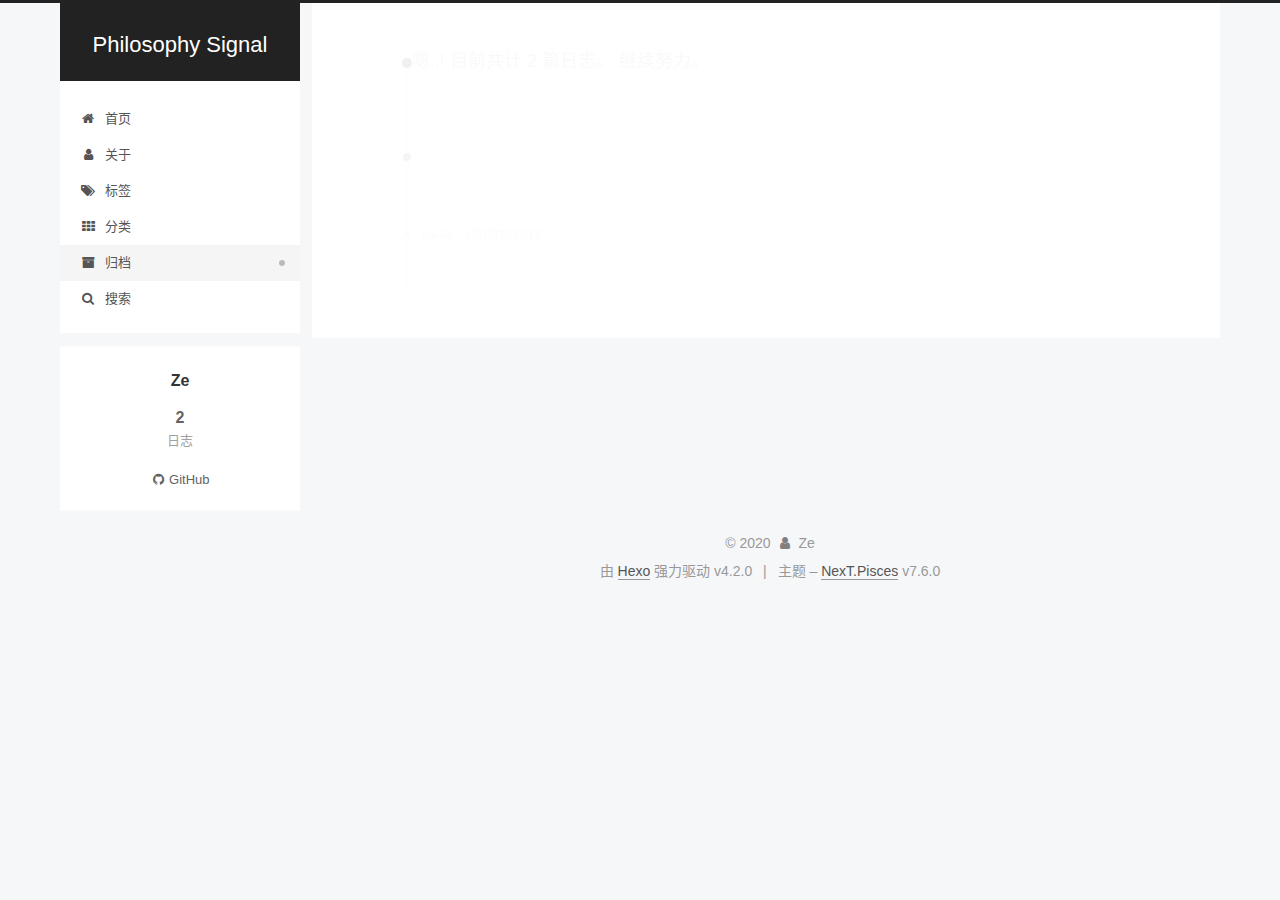
<file: archives/2020/04/index.html>
<!DOCTYPE html>
<html lang="zh-CN">
<head>
  <meta charset="UTF-8">
<meta name="viewport" content="width=device-width, initial-scale=1, maximum-scale=2">
<meta name="theme-color" content="#222">
<meta name="generator" content="Hexo 4.2.0">
  <link rel="apple-touch-icon" sizes="180x180" href="/images/apple-touch-icon-next.png">
  <link rel="icon" type="image/png" sizes="32x32" href="/images/favicon-32x32-next.png">
  <link rel="icon" type="image/png" sizes="16x16" href="/images/favicon-16x16-next.png">
  <link rel="mask-icon" href="/images/logo.svg" color="#222">

<link rel="stylesheet" href="/css/main.css">


<link rel="stylesheet" href="/lib/font-awesome/css/font-awesome.min.css">


<script id="hexo-configurations">
  var NexT = window.NexT || {};
  var CONFIG = {
    hostname: new URL('http://yoursite.com').hostname,
    root: '/',
    scheme: 'Pisces',
    version: '7.6.0',
    exturl: false,
    sidebar: {"position":"left","display":"post","padding":18,"offset":12,"onmobile":false},
    copycode: {"enable":false,"show_result":false,"style":null},
    back2top: {"enable":true,"sidebar":false,"scrollpercent":false},
    bookmark: {"enable":false,"color":"#222","save":"auto"},
    fancybox: false,
    mediumzoom: false,
    lazyload: false,
    pangu: false,
    comments: {"style":"tabs","active":"gitalk","storage":true,"lazyload":false,"nav":null,"activeClass":"gitalk"},
    algolia: {
      appID: '',
      apiKey: '',
      indexName: '',
      hits: {"per_page":10},
      labels: {"input_placeholder":"Search for Posts","hits_empty":"We didn't find any results for the search: ${query}","hits_stats":"${hits} results found in ${time} ms"}
    },
    localsearch: {"enable":true,"trigger":"manual","top_n_per_article":1,"unescape":false,"preload":false},
    path: 'search.xml',
    motion: {"enable":true,"async":false,"transition":{"post_block":"fadeIn","post_header":"slideDownIn","post_body":"slideDownIn","coll_header":"slideLeftIn","sidebar":"slideUpIn"}}
  };
</script>

  <meta property="og:type" content="website">
<meta property="og:title" content="Philosophy Signal">
<meta property="og:url" content="http://yoursite.com/archives/2020/04/index.html">
<meta property="og:site_name" content="Philosophy Signal">
<meta property="og:locale" content="zh_CN">
<meta property="article:author" content="Ze">
<meta name="twitter:card" content="summary">

<link rel="canonical" href="http://yoursite.com/archives/2020/04/">


<script id="page-configurations">
  // https://hexo.io/docs/variables.html
  CONFIG.page = {
    sidebar: "",
    isHome: false,
    isPost: false
  };
</script>

  <title>归档 | Philosophy Signal</title>
  






  <noscript>
  <style>
  .use-motion .brand,
  .use-motion .menu-item,
  .sidebar-inner,
  .use-motion .post-block,
  .use-motion .pagination,
  .use-motion .comments,
  .use-motion .post-header,
  .use-motion .post-body,
  .use-motion .collection-header { opacity: initial; }

  .use-motion .site-title,
  .use-motion .site-subtitle {
    opacity: initial;
    top: initial;
  }

  .use-motion .logo-line-before i { left: initial; }
  .use-motion .logo-line-after i { right: initial; }
  </style>
</noscript>

</head>

<body itemscope itemtype="http://schema.org/WebPage">
  <div class="container use-motion">
    <div class="headband"></div>

    <header class="header" itemscope itemtype="http://schema.org/WPHeader">
      <div class="header-inner"><div class="site-brand-container">
  <div class="site-meta">

    <div>
      <a href="/" class="brand" rel="start">
        <span class="logo-line-before"><i></i></span>
        <span class="site-title">Philosophy Signal</span>
        <span class="logo-line-after"><i></i></span>
      </a>
    </div>
  </div>

  <div class="site-nav-toggle">
    <div class="toggle" aria-label="切换导航栏">
      <span class="toggle-line toggle-line-first"></span>
      <span class="toggle-line toggle-line-middle"></span>
      <span class="toggle-line toggle-line-last"></span>
    </div>
  </div>
</div>


<nav class="site-nav">
  
  <ul id="menu" class="menu">
        <li class="menu-item menu-item-home">

    <a href="/" rel="section"><i class="fa fa-fw fa-home"></i>首页</a>

  </li>
        <li class="menu-item menu-item-about">

    <a href="/about/" rel="section"><i class="fa fa-fw fa-user"></i>关于</a>

  </li>
        <li class="menu-item menu-item-tags">

    <a href="/tags/" rel="section"><i class="fa fa-fw fa-tags"></i>标签</a>

  </li>
        <li class="menu-item menu-item-categories">

    <a href="/categories/" rel="section"><i class="fa fa-fw fa-th"></i>分类</a>

  </li>
        <li class="menu-item menu-item-archives">

    <a href="/archives/" rel="section"><i class="fa fa-fw fa-archive"></i>归档</a>

  </li>
      <li class="menu-item menu-item-search">
        <a role="button" class="popup-trigger"><i class="fa fa-search fa-fw"></i>搜索
        </a>
      </li>
  </ul>

</nav>
  <div class="site-search">
    <div class="popup search-popup">
    <div class="search-header">
  <span class="search-icon">
    <i class="fa fa-search"></i>
  </span>
  <div class="search-input-container">
    <input autocomplete="off" autocorrect="off" autocapitalize="none"
           placeholder="搜索..." spellcheck="false"
           type="text" id="search-input">
  </div>
  <span class="popup-btn-close">
    <i class="fa fa-times-circle"></i>
  </span>
</div>
<div id="search-result"></div>

</div>
<div class="search-pop-overlay"></div>

  </div>
</div>
    </header>

    
  <div class="back-to-top">
    <i class="fa fa-arrow-up"></i>
    <span>0%</span>
  </div>


    <main class="main">
      <div class="main-inner">
        <div class="content-wrap">
          

          <div class="content">
            

  
  
  
  <div class="post-block">
    <div class="posts-collapse">
      <div class="collection-title">
        <span class="collection-header">嗯..! 目前共计 2 篇日志。 继续努力。</span>
      </div>

      
    <div class="collection-year">
      <h1 class="collection-header">2020</h1>
    </div>

  <article itemscope itemtype="http://schema.org/Article">
    <header class="post-header">

      <div class="post-meta">
        <time itemprop="dateCreated"
              datetime="2020-04-04T10:37:39+08:00"
              content="2020-04-04">
          04-04
        </time>
      </div>

      <h2 class="post-title">
          <a class="post-title-link" href="/2020/04/04/Optimizers/" itemprop="url">
            <span itemprop="name">Optimizers</span>
          </a>
      </h2>

    </header>
  </article>


    </div>
  </div>
  
  
  

  



          </div>
          

<script>
  window.addEventListener('tabs:register', () => {
    let activeClass = CONFIG.comments.activeClass;
    if (CONFIG.comments.storage) {
      activeClass = localStorage.getItem('comments_active') || activeClass;
    }
    if (activeClass) {
      let activeTab = document.querySelector(`a[href="#comment-${activeClass}"]`);
      if (activeTab) {
        activeTab.click();
      }
    }
  });
  if (CONFIG.comments.storage) {
    window.addEventListener('tabs:click', event => {
      if (!event.target.matches('.tabs-comment .tab-content .tab-pane')) return;
      let commentClass = event.target.classList[1];
      localStorage.setItem('comments_active', commentClass);
    });
  }
</script>

        </div>
          
  
  <div class="toggle sidebar-toggle">
    <span class="toggle-line toggle-line-first"></span>
    <span class="toggle-line toggle-line-middle"></span>
    <span class="toggle-line toggle-line-last"></span>
  </div>

  <aside class="sidebar">
    <div class="sidebar-inner">

      <ul class="sidebar-nav motion-element">
        <li class="sidebar-nav-toc">
          文章目录
        </li>
        <li class="sidebar-nav-overview">
          站点概览
        </li>
      </ul>

      <!--noindex-->
      <div class="post-toc-wrap sidebar-panel">
      </div>
      <!--/noindex-->

      <div class="site-overview-wrap sidebar-panel">
        <div class="site-author motion-element" itemprop="author" itemscope itemtype="http://schema.org/Person">
  <p class="site-author-name" itemprop="name">Ze</p>
  <div class="site-description" itemprop="description"></div>
</div>
<div class="site-state-wrap motion-element">
  <nav class="site-state">
      <div class="site-state-item site-state-posts">
          <a href="/archives/">
        
          <span class="site-state-item-count">2</span>
          <span class="site-state-item-name">日志</span>
        </a>
      </div>
  </nav>
</div>
  <div class="links-of-author motion-element">
      <span class="links-of-author-item">
        <a href="https://github.com/philosophy-signal" title="GitHub → https:&#x2F;&#x2F;github.com&#x2F;philosophy-signal" rel="noopener" target="_blank"><i class="fa fa-fw fa-github"></i>GitHub</a>
      </span>
  </div>



      </div>

    </div>
  </aside>
  <div id="sidebar-dimmer"></div>


      </div>
    </main>

    <footer class="footer">
      <div class="footer-inner">
        

<div class="copyright">
  
  &copy; 
  <span itemprop="copyrightYear">2020</span>
  <span class="with-love">
    <i class="fa fa-user"></i>
  </span>
  <span class="author" itemprop="copyrightHolder">Ze</span>
</div>
  <div class="powered-by">由 <a href="https://hexo.io/" class="theme-link" rel="noopener" target="_blank">Hexo</a> 强力驱动 v4.2.0
  </div>
  <span class="post-meta-divider">|</span>
  <div class="theme-info">主题 – <a href="https://pisces.theme-next.org/" class="theme-link" rel="noopener" target="_blank">NexT.Pisces</a> v7.6.0
  </div>

        








      </div>
    </footer>
  </div>

  
  <script src="/lib/anime.min.js"></script>
  <script src="/lib/velocity/velocity.min.js"></script>
  <script src="/lib/velocity/velocity.ui.min.js"></script>

<script src="/js/utils.js"></script>

<script src="/js/motion.js"></script>


<script src="/js/schemes/pisces.js"></script>


<script src="/js/next-boot.js"></script>




  




  
<script src="/js/local-search.js"></script>













  

  

  


</body>
</html>
</file>
<file: css/main.css>
html {
  line-height: 1.15; /* 1 */
  -webkit-text-size-adjust: 100%; /* 2 */
}
body {
  margin: 0;
}
main {
  display: block;
}
h1 {
  font-size: 2em;
  margin: 0.67em 0;
}
hr {
  box-sizing: content-box; /* 1 */
  height: 0; /* 1 */
  overflow: visible; /* 2 */
}
pre {
  font-family: monospace, monospace; /* 1 */
  font-size: 1em; /* 2 */
}
a {
  background: transparent;
}
abbr[title] {
  border-bottom: none; /* 1 */
  text-decoration: underline; /* 2 */
  text-decoration: underline dotted; /* 2 */
}
b,
strong {
  font-weight: bolder;
}
code,
kbd,
samp {
  font-family: monospace, monospace; /* 1 */
  font-size: 1em; /* 2 */
}
small {
  font-size: 80%;
}
sub,
sup {
  font-size: 75%;
  line-height: 0;
  position: relative;
  vertical-align: baseline;
}
sub {
  bottom: -0.25em;
}
sup {
  top: -0.5em;
}
img {
  border-style: none;
}
button,
input,
optgroup,
select,
textarea {
  font-family: inherit; /* 1 */
  font-size: 100%; /* 1 */
  line-height: 1.15; /* 1 */
  margin: 0; /* 2 */
}
button,
input {
/* 1 */
  overflow: visible;
}
button,
select {
/* 1 */
  text-transform: none;
}
button,
[type='button'],
[type='reset'],
[type='submit'] {
  -webkit-appearance: button;
}
button::-moz-focus-inner,
[type='button']::-moz-focus-inner,
[type='reset']::-moz-focus-inner,
[type='submit']::-moz-focus-inner {
  border-style: none;
  padding: 0;
}
button:-moz-focusring,
[type='button']:-moz-focusring,
[type='reset']:-moz-focusring,
[type='submit']:-moz-focusring {
  outline: 1px dotted ButtonText;
}
fieldset {
  padding: 0.35em 0.75em 0.625em;
}
legend {
  box-sizing: border-box; /* 1 */
  color: inherit; /* 2 */
  display: table; /* 1 */
  max-width: 100%; /* 1 */
  padding: 0; /* 3 */
  white-space: normal; /* 1 */
}
progress {
  vertical-align: baseline;
}
textarea {
  overflow: auto;
}
[type='checkbox'],
[type='radio'] {
  box-sizing: border-box; /* 1 */
  padding: 0; /* 2 */
}
[type='number']::-webkit-inner-spin-button,
[type='number']::-webkit-outer-spin-button {
  height: auto;
}
[type='search'] {
  outline-offset: -2px; /* 2 */
  -webkit-appearance: textfield; /* 1 */
}
[type='search']::-webkit-search-decoration {
  -webkit-appearance: none;
}
::-webkit-file-upload-button {
  font: inherit; /* 2 */
  -webkit-appearance: button; /* 1 */
}
details {
  display: block;
}
summary {
  display: list-item;
}
template {
  display: none;
}
[hidden] {
  display: none;
}
::selection {
  background: #262a30;
  color: #fff;
}
html,
body {
  height: 100%;
}
body {
  background: #f5f7f9;
  color: #555;
  font-family: 'Lato', "PingFang SC", "Microsoft YaHei", sans-serif;
  font-size: 1em;
  line-height: 2;
}
@media (max-width: 991px) {
  body {
    padding-left: 0 !important;
    padding-right: 0 !important;
  }
}
h1,
h2,
h3,
h4,
h5,
h6 {
  font-family: 'Lato', "PingFang SC", "Microsoft YaHei", sans-serif;
  font-weight: bold;
  line-height: 1.5;
  margin: 20px 0 15px;
}
h1 {
  font-size: 1.5em;
}
h2 {
  font-size: 1.375em;
}
h3 {
  font-size: 1.25em;
}
h4 {
  font-size: 1.125em;
}
h5 {
  font-size: 1em;
}
h6 {
  font-size: 0.875em;
}
p {
  margin: 0 0 20px 0;
}
a,
span.exturl {
  border-bottom: 1px solid #999;
  color: #555;
  outline: 0;
  text-decoration: none;
  overflow-wrap: break-word;
  word-wrap: break-word;
  cursor: pointer;
}
a:hover,
span.exturl:hover {
  border-bottom-color: #222;
  color: #222;
}
iframe,
img,
video {
  display: block;
  margin-left: auto;
  margin-right: auto;
  max-width: 100%;
}
hr {
  background-color: #ddd;
  background-image: repeating-linear-gradient(-45deg, #fff, #fff 4px, transparent 4px, transparent 8px);
  border: 0;
  height: 3px;
  margin: 40px 0;
}
blockquote {
  border-left: 4px solid #ddd;
  color: #666;
  margin: 0;
  padding: 0 15px;
}
blockquote cite::before {
  content: '-';
  padding: 0 5px;
}
dt {
  font-weight: 700;
}
dd {
  margin: 0;
  padding: 0;
}
kbd {
  background-color: #f5f5f5;
  background-image: linear-gradient(#eee, #fff, #eee);
  border: 1px solid #ccc;
  border-radius: 0.2em;
  box-shadow: 0.1em 0.1em 0.2em rgba(0,0,0,0.1);
  font-family: inherit;
  padding: 0.1em 0.3em;
  white-space: nowrap;
}
.table-container {
  -webkit-overflow-scrolling: touch;
  overflow: auto;
}
table {
  border-collapse: collapse;
  border-spacing: 0;
  font-size: 0.875em;
  margin: 0 0 20px 0;
  width: 100%;
}
tbody tr:nth-of-type(odd) {
  background: #f9f9f9;
}
tbody tr:hover {
  background: #f5f5f5;
}
caption,
th,
td {
  font-weight: normal;
  padding: 8px;
  text-align: left;
  vertical-align: middle;
}
th,
td {
  border: 1px solid #ddd;
  border-bottom: 3px solid #ddd;
}
th {
  font-weight: 700;
  padding-bottom: 10px;
}
td {
  border-bottom-width: 1px;
}
.btn {
  background: #fff;
  border: 2px solid #555;
  border-radius: 2px;
  color: #555;
  display: inline-block;
  font-size: 0.875em;
  line-height: 2;
  padding: 0 20px;
  text-decoration: none;
  transition-property: background-color;
  transition-delay: 0s;
  transition-duration: 0.2s;
  transition-timing-function: ease-in-out;
}
.btn:hover {
  background: #222;
  border-color: #222;
  color: #fff;
}
.btn + .btn {
  margin: 0 0 8px 8px;
}
.btn .fa-fw {
  text-align: left;
  width: 1.285714285714286em;
}
.toggle {
  line-height: 0;
}
.toggle .toggle-line {
  background: #fff;
  display: inline-block;
  height: 2px;
  left: 0;
  position: relative;
  top: 0;
  transition: all 0.4s;
  vertical-align: top;
  width: 100%;
}
.toggle .toggle-line:not(:first-child) {
  margin-top: 3px;
}
.toggle.toggle-arrow .toggle-line-first {
  left: 50%;
  top: 2px;
  transform: rotate(45deg);
  width: 50%;
}
.toggle.toggle-arrow .toggle-line-middle {
  left: 2px;
  width: 90%;
}
.toggle.toggle-arrow .toggle-line-last {
  left: 50%;
  top: -2px;
  transform: rotate(-45deg);
  width: 50%;
}
.toggle.toggle-close .toggle-line-first {
  transform: rotate(-45deg);
  top: 5px;
}
.toggle.toggle-close .toggle-line-middle {
  opacity: 0;
}
.toggle.toggle-close .toggle-line-last {
  transform: rotate(45deg);
  top: -5px;
}
.highlight,
pre {
  background: #f7f7f7;
  color: #4d4d4c;
  line-height: 1.6;
  margin: 0 auto 20px;
}
pre,
code {
  font-family: consolas, Menlo, monospace, "PingFang SC", "Microsoft YaHei";
}
code {
  background: #eee;
  border-radius: 3px;
  color: #555;
  padding: 2px 4px;
  overflow-wrap: break-word;
  word-wrap: break-word;
}
.highlight *::selection {
  background: #d6d6d6;
}
.highlight pre {
  border: 0;
  margin: 0;
  padding: 0;
}
.highlight table {
  border: 0;
  margin: 0;
  width: auto;
}
.highlight tr:first-child pre {
  padding-top: 10px;
}
.highlight tr:last-child pre {
  padding-bottom: 10px;
}
.highlight td {
  border: 0;
  padding: 0;
}
.highlight figcaption {
  background: #eee;
  color: #4d4d4c;
  font-size: 0.875em;
  line-height: 1.2;
  padding: 0.5em;
}
.highlight figcaption::before,
.highlight figcaption::after {
  content: ' ';
  display: table;
}
.highlight figcaption::after {
  clear: both;
}
.highlight figcaption a {
  color: #4d4d4c;
  float: right;
}
.highlight figcaption a:hover {
  border-bottom-color: #4d4d4c;
}
.highlight .gutter pre {
  background: #eff2f3;
  color: #869194;
  padding-left: 10px;
  padding-right: 10px;
  text-align: right;
  -moz-user-select: none;
  -ms-user-select: none;
  -webkit-user-select: none;
  user-select: none;
}
.highlight .code pre {
  background: #f7f7f7;
  padding-left: 10px;
  width: 100%;
}
.gist table {
  width: auto;
}
.gist table td {
  border: 0;
}
pre {
  overflow: auto;
  padding: 10px;
}
pre code {
  background: none;
  color: #4d4d4c;
  font-size: 0.875em;
  padding: 0;
  text-shadow: none;
}
pre .deletion {
  background: #fdd;
}
pre .addition {
  background: #dfd;
}
pre .meta {
  color: #eab700;
  -moz-user-select: none;
  -ms-user-select: none;
  -webkit-user-select: none;
  user-select: none;
}
pre .comment {
  color: #8e908c;
}
pre .variable,
pre .attribute,
pre .tag,
pre .name,
pre .regexp,
pre .ruby .constant,
pre .xml .tag .title,
pre .xml .pi,
pre .xml .doctype,
pre .html .doctype,
pre .css .id,
pre .css .class,
pre .css .pseudo {
  color: #c82829;
}
pre .number,
pre .preprocessor,
pre .built_in,
pre .builtin-name,
pre .literal,
pre .params,
pre .constant,
pre .command {
  color: #f5871f;
}
pre .ruby .class .title,
pre .css .rules .attribute,
pre .string,
pre .symbol,
pre .value,
pre .inheritance,
pre .header,
pre .ruby .symbol,
pre .xml .cdata,
pre .special,
pre .formula {
  color: #718c00;
}
pre .title,
pre .css .hexcolor {
  color: #3e999f;
}
pre .function,
pre .python .decorator,
pre .python .title,
pre .ruby .function .title,
pre .ruby .title .keyword,
pre .perl .sub,
pre .javascript .title,
pre .coffeescript .title {
  color: #4271ae;
}
pre .keyword,
pre .javascript .function {
  color: #8959a8;
}
.blockquote-center {
  border-left: none;
  margin: 40px 0;
  padding: 0;
  position: relative;
  text-align: center;
}
.blockquote-center::before,
.blockquote-center::after {
  background-repeat: no-repeat;
  background-size: 22px 22px;
  content: ' ';
  display: block;
  height: 24px;
  opacity: 0.2;
  position: absolute;
  width: 100%;
}
.blockquote-center::before {
  background-image: url("../images/quote-l.svg");
  background-position: 0 -6px;
  border-top: 1px solid #ccc;
  top: -20px;
}
.blockquote-center::after {
  background-image: url("../images/quote-r.svg");
  background-position: 100% 8px;
  border-bottom: 1px solid #ccc;
  bottom: -20px;
}
.blockquote-center p,
.blockquote-center div {
  text-align: center;
}
.post-body .group-picture img {
  margin: 0 auto;
  padding: 0 3px;
}
.group-picture-row {
  margin-bottom: 6px;
  overflow: hidden;
}
.group-picture-column {
  float: left;
  margin-bottom: 10px;
}
.post-body .label {
  display: inline;
  padding: 0 2px;
}
.post-body .label.default {
  background: #f0f0f0;
}
.post-body .label.primary {
  background: #efe6f7;
}
.post-body .label.info {
  background: #e5f2f8;
}
.post-body .label.success {
  background: #e7f4e9;
}
.post-body .label.warning {
  background: #fcf6e1;
}
.post-body .label.danger {
  background: #fae8eb;
}
.post-body .tabs {
  margin-bottom: 20px;
}
.post-body .tabs,
.tabs-comment {
  display: block;
  padding-top: 10px;
  position: relative;
}
.post-body .tabs ul.nav-tabs,
.tabs-comment ul.nav-tabs {
  display: flex;
  flex-wrap: wrap;
  margin: 0;
  margin-bottom: -1px;
  padding: 0;
}
@media (max-width: 413px) {
  .post-body .tabs ul.nav-tabs,
  .tabs-comment ul.nav-tabs {
    display: block;
    margin-bottom: 5px;
  }
}
.post-body .tabs ul.nav-tabs li.tab,
.tabs-comment ul.nav-tabs li.tab {
  background: #fff;
  border-bottom: 1px solid #ddd;
  border-left: 1px solid transparent;
  border-right: 1px solid transparent;
  border-top: 3px solid transparent;
  flex-grow: 1;
  list-style-type: none;
  border-radius: 0 0 0 0;
}
@media (max-width: 413px) {
  .post-body .tabs ul.nav-tabs li.tab,
  .tabs-comment ul.nav-tabs li.tab {
    border-bottom: 1px solid transparent;
    border-left: 3px solid transparent;
    border-right: 1px solid transparent;
    border-top: 1px solid transparent;
  }
}
@media (max-width: 413px) {
  .post-body .tabs ul.nav-tabs li.tab,
  .tabs-comment ul.nav-tabs li.tab {
    border-radius: 0;
  }
}
.post-body .tabs ul.nav-tabs li.tab a,
.tabs-comment ul.nav-tabs li.tab a {
  border-bottom: initial;
  display: block;
  line-height: 1.8;
  outline: 0;
  padding: 0.25em 0.75em;
  text-align: center;
  transition-delay: 0s;
  transition-duration: 0.2s;
  transition-timing-function: ease-out;
}
.post-body .tabs ul.nav-tabs li.tab a i,
.tabs-comment ul.nav-tabs li.tab a i {
  width: 1.285714285714286em;
}
.post-body .tabs ul.nav-tabs li.tab.active,
.tabs-comment ul.nav-tabs li.tab.active {
  border-bottom: 1px solid transparent;
  border-left: 1px solid #ddd;
  border-right: 1px solid #ddd;
  border-top: 3px solid #fc6423;
}
@media (max-width: 413px) {
  .post-body .tabs ul.nav-tabs li.tab.active,
  .tabs-comment ul.nav-tabs li.tab.active {
    border-bottom: 1px solid #ddd;
    border-left: 3px solid #fc6423;
    border-right: 1px solid #ddd;
    border-top: 1px solid #ddd;
  }
}
.post-body .tabs ul.nav-tabs li.tab.active a,
.tabs-comment ul.nav-tabs li.tab.active a {
  color: #555;
  cursor: default;
}
.post-body .tabs .tab-content .tab-pane,
.tabs-comment .tab-content .tab-pane {
  border: 1px solid #ddd;
  padding: 20px 20px 0 20px;
  border-radius: 0;
}
.post-body .tabs .tab-content .tab-pane:not(.active),
.tabs-comment .tab-content .tab-pane:not(.active) {
  display: none;
}
.post-body .tabs .tab-content .tab-pane.active,
.tabs-comment .tab-content .tab-pane.active {
  display: block;
}
.post-body .tabs .tab-content .tab-pane.active:nth-of-type(1),
.tabs-comment .tab-content .tab-pane.active:nth-of-type(1) {
  border-radius: 0 0 0 0;
}
@media (max-width: 413px) {
  .post-body .tabs .tab-content .tab-pane.active:nth-of-type(1),
  .tabs-comment .tab-content .tab-pane.active:nth-of-type(1) {
    border-radius: 0;
  }
}
.post-body .note {
  border-radius: 3px;
  margin-bottom: 20px;
  padding: 15px;
  position: relative;
  border: 1px solid #eee;
  border-left-width: 5px;
}
.post-body .note h2,
.post-body .note h3,
.post-body .note h4,
.post-body .note h5,
.post-body .note h6 {
  margin-top: 0;
  border-bottom: initial;
  margin-bottom: 0;
  padding-top: 0;
}
.post-body .note p:first-child,
.post-body .note ul:first-child,
.post-body .note ol:first-child,
.post-body .note table:first-child,
.post-body .note pre:first-child,
.post-body .note blockquote:first-child,
.post-body .note img:first-child {
  margin-top: 0;
}
.post-body .note p:last-child,
.post-body .note ul:last-child,
.post-body .note ol:last-child,
.post-body .note table:last-child,
.post-body .note pre:last-child,
.post-body .note blockquote:last-child,
.post-body .note img:last-child {
  margin-bottom: 0;
}
.post-body .note.default {
  border-left-color: #777;
}
.post-body .note.default h2,
.post-body .note.default h3,
.post-body .note.default h4,
.post-body .note.default h5,
.post-body .note.default h6 {
  color: #777;
}
.post-body .note.primary {
  border-left-color: #6f42c1;
}
.post-body .note.primary h2,
.post-body .note.primary h3,
.post-body .note.primary h4,
.post-body .note.primary h5,
.post-body .note.primary h6 {
  color: #6f42c1;
}
.post-body .note.info {
  border-left-color: #428bca;
}
.post-body .note.info h2,
.post-body .note.info h3,
.post-body .note.info h4,
.post-body .note.info h5,
.post-body .note.info h6 {
  color: #428bca;
}
.post-body .note.success {
  border-left-color: #5cb85c;
}
.post-body .note.success h2,
.post-body .note.success h3,
.post-body .note.success h4,
.post-body .note.success h5,
.post-body .note.success h6 {
  color: #5cb85c;
}
.post-body .note.warning {
  border-left-color: #f0ad4e;
}
.post-body .note.warning h2,
.post-body .note.warning h3,
.post-body .note.warning h4,
.post-body .note.warning h5,
.post-body .note.warning h6 {
  color: #f0ad4e;
}
.post-body .note.danger {
  border-left-color: #d9534f;
}
.post-body .note.danger h2,
.post-body .note.danger h3,
.post-body .note.danger h4,
.post-body .note.danger h5,
.post-body .note.danger h6 {
  color: #d9534f;
}
.pagination .prev,
.pagination .next,
.pagination .page-number,
.pagination .space {
  display: inline-block;
  margin: 0 10px;
  padding: 0 11px;
  position: relative;
  top: -1px;
}
@media (max-width: 767px) {
  .pagination .prev,
  .pagination .next,
  .pagination .page-number,
  .pagination .space {
    margin: 0 5px;
  }
}
.pagination {
  border-top: 1px solid #eee;
  margin: 120px 0 0;
  text-align: center;
}
.pagination .prev,
.pagination .next,
.pagination .page-number {
  border-bottom: 0;
  border-top: 1px solid #eee;
  transition-property: border-color;
  transition-delay: 0s;
  transition-duration: 0.2s;
  transition-timing-function: ease-in-out;
}
.pagination .prev:hover,
.pagination .next:hover,
.pagination .page-number:hover {
  border-top-color: #222;
}
.pagination .space {
  margin: 0;
  padding: 0;
}
.pagination .prev {
  margin-left: 0;
}
.pagination .next {
  margin-right: 0;
}
.pagination .page-number.current {
  background: #ccc;
  border-top-color: #ccc;
  color: #fff;
}
@media (max-width: 767px) {
  .pagination {
    border-top: none;
  }
  .pagination .prev,
  .pagination .next,
  .pagination .page-number {
    border-bottom: 1px solid #eee;
    border-top: 0;
    margin-bottom: 10px;
    padding: 0 10px;
  }
  .pagination .prev:hover,
  .pagination .next:hover,
  .pagination .page-number:hover {
    border-bottom-color: #222;
  }
}
.comments {
  margin: 60px 20px 0;
  overflow: hidden;
}
.comment-button-group {
  display: flex;
  flex-wrap: wrap-reverse;
  justify-content: center;
  margin: 1em 0;
}
.comment-button-group .comment-button {
  margin: 0.1em 0.2em;
}
.comment-button-group .comment-button.active {
  background: #222;
  border-color: #222;
  color: #fff;
}
.comment-position {
  display: none;
}
.comment-position.active {
  display: block;
}
.tabs-comment {
  background: #fff;
  margin-top: 4em;
  padding-top: 0;
}
.tabs-comment .comments {
  border: 0;
  box-shadow: none;
  margin-top: 0;
  padding-top: 0;
}
.container {
  min-height: 100%;
  position: relative;
}
.main-inner {
  margin: 0 auto;
  width: calc(100% - 20px);
}
@media (min-width: 1200px) {
  .main-inner {
    width: 1160px;
  }
}
@media (min-width: 1600px) {
  .main-inner {
    width: 73%;
  }
}
.header {
  background: transparent;
}
.header-inner {
  margin: 0 auto;
  position: relative;
  width: calc(100% - 20px);
}
@media (min-width: 1200px) {
  .header-inner {
    width: 1160px;
  }
}
@media (min-width: 1600px) {
  .header-inner {
    width: 73%;
  }
}
.headband {
  background: #222;
  height: 3px;
}
.site-meta {
  margin: 0;
  text-align: center;
}
@media (max-width: 767px) {
  .site-meta {
    text-align: center;
  }
}
.brand {
  background: #222;
  border-bottom: none;
  color: #fff;
  display: inline-block;
  line-height: 1.375em;
  padding: 0 40px;
  position: relative;
}
.brand:hover {
  color: #fff;
}
.site-title {
  display: inline-block;
  font-family: 'Lato', "PingFang SC", "Microsoft YaHei", sans-serif;
  font-size: 1.375em;
  font-weight: normal;
  line-height: 1.5;
  vertical-align: top;
}
.site-subtitle {
  color: #ddd;
  font-size: 0.8125em;
  margin-top: 10px;
}
.use-motion .brand {
  opacity: 0;
}
.use-motion .site-title,
.use-motion .site-subtitle,
.use-motion .custom-logo-image {
  opacity: 0;
  position: relative;
  top: -10px;
}
.site-nav-toggle {
  display: none;
  left: 10px;
  position: absolute;
}
@media (max-width: 767px) {
  .site-nav-toggle {
    display: block;
  }
}
.site-nav-toggle .toggle {
  background: transparent;
  border: 0;
  margin-top: 2px;
  padding: 10px;
  width: 22px;
}
.site-nav-toggle .toggle .toggle-line {
  background: #555;
  border-radius: 1px;
}
.site-nav {
  display: block;
}
@media (max-width: 767px) {
  .site-nav {
    clear: both;
    display: none;
  }
}
.site-nav.site-nav-on {
  display: block;
}
.menu {
  margin-top: 20px;
  padding-left: 0;
  text-align: center;
}
.menu-item {
  display: inline-block;
  list-style: none;
  margin: 0 10px;
}
@media (max-width: 767px) {
  .menu-item {
    margin-top: 10px;
  }
}
.menu-item a,
.menu-item span.exturl {
  border-bottom: 0;
  display: block;
  font-size: 0.8125em;
  transition-property: border-color;
  transition-delay: 0s;
  transition-duration: 0.2s;
  transition-timing-function: ease-in-out;
}
@media (hover: none) {
  .menu-item a:hover,
  .menu-item span.exturl:hover {
    border-bottom-color: transparent !important;
  }
}
.menu-item .fa {
  margin-right: 8px;
}
.menu-item .badge {
  display: inline-block;
  font-weight: 700;
  line-height: 1;
  margin-left: 0.35em;
  margin-top: 0.35em;
  text-align: center;
  white-space: nowrap;
}
@media (max-width: 767px) {
  .menu-item .badge {
    float: right;
    margin-left: 0;
  }
}
.use-motion .menu-item {
  opacity: 0;
}
.sidebar {
  background: #222;
  bottom: 0;
  box-shadow: inset 0 2px 6px #000;
  position: fixed;
  top: 0;
  z-index: 1200;
}
.sidebar a,
.sidebar span.exturl {
  border-bottom-color: #555;
  color: #999;
}
.sidebar a:hover,
.sidebar span.exturl:hover {
  border-bottom-color: #eee;
  color: #eee;
}
@media (max-width: 991px) {
  .sidebar {
    display: none;
  }
}
.sidebar-inner {
  color: #999;
  padding: 18px 10px;
  text-align: center;
}
.site-overview-wrap {
  overflow-x: hidden;
  overflow-y: auto;
}
.cc-license {
  margin-top: 10px;
  text-align: center;
}
.cc-license .cc-opacity {
  border-bottom: none;
  opacity: 0.7;
}
.cc-license .cc-opacity:hover {
  opacity: 0.9;
}
.cc-license img {
  display: inline-block;
}
.site-author-image {
  border: 1px solid #eee;
  display: block;
  height: auto;
  margin: 0 auto;
  max-width: 120px;
  padding: 2px;
}
.site-author-name {
  color: #222;
  font-weight: 600;
  margin: 0;
  text-align: center;
}
.site-description {
  color: #999;
  font-size: 0.8125em;
  margin-top: 0;
  text-align: center;
}
.links-of-author {
  margin-top: 15px;
}
.links-of-author a,
.links-of-author span.exturl {
  border-bottom-color: #555;
  display: inline-block;
  font-size: 0.8125em;
  margin-bottom: 10px;
  margin-right: 10px;
  vertical-align: middle;
}
.links-of-author a::before,
.links-of-author span.exturl::before {
  background: #96b5ff;
  border-radius: 50%;
  content: ' ';
  display: inline-block;
  height: 4px;
  margin-right: 3px;
  vertical-align: middle;
  width: 4px;
}
.sidebar-button {
  margin-top: 15px;
}
.sidebar-button a {
  border: 1px solid #fc6423;
  border-radius: 4px;
  color: #fc6423;
  display: inline-block;
  padding: 0 15px;
}
.sidebar-button a .fa {
  margin-right: 5px;
}
.sidebar-button a:hover {
  background: #fc6423;
  border: 1px solid #fc6423;
  color: #fff;
}
.sidebar-button a:hover .fa {
  color: #fff;
}
.links-of-blogroll {
  font-size: 0.8125em;
  margin-top: 10px;
}
.links-of-blogroll-title {
  font-size: 0.875em;
  font-weight: 600;
  margin-top: 0;
}
.links-of-blogroll-list {
  list-style: none;
  margin: 0;
  padding: 0;
}
.links-of-blogroll-item {
  padding: 2px 10px;
}
.links-of-blogroll-item a,
.links-of-blogroll-item span.exturl {
  box-sizing: border-box;
  display: inline-block;
  max-width: 280px;
  overflow: hidden;
  text-overflow: ellipsis;
  white-space: nowrap;
}
#sidebar-dimmer {
  display: none;
}
@media (max-width: 767px) {
  #sidebar-dimmer {
    background: #000;
    display: block;
    height: 100%;
    left: 100%;
    opacity: 0;
    position: fixed;
    top: 0;
    width: 100%;
    z-index: 1100;
  }
  .sidebar-active + #sidebar-dimmer {
    opacity: 0.7;
    transform: translateX(-100%);
    transition: opacity 0.5s;
  }
}
.sidebar-nav {
  margin: 0;
  padding-bottom: 20px;
  padding-left: 0;
}
.sidebar-nav li {
  border-bottom: 1px solid transparent;
  color: #555;
  cursor: pointer;
  display: inline-block;
  font-size: 0.875em;
}
.sidebar-nav li.sidebar-nav-overview {
  margin-left: 10px;
}
.sidebar-nav li:hover {
  color: #fc6423;
}
.sidebar-nav .sidebar-nav-active {
  border-bottom-color: #fc6423;
  color: #fc6423;
}
.sidebar-nav .sidebar-nav-active:hover {
  color: #fc6423;
}
.sidebar-panel {
  display: none;
}
.sidebar-panel-active {
  display: block;
}
.sidebar-toggle {
  background: #222;
  bottom: 45px;
  cursor: pointer;
  height: 14px;
  left: 30px;
  padding: 5px;
  position: fixed;
  width: 14px;
  z-index: 1300;
}
@media (max-width: 991px) {
  .sidebar-toggle {
    left: 20px;
    opacity: 0.8;
    display: none;
  }
}
.sidebar-toggle:hover .toggle-line {
  background: #fc6423;
}
.post-toc-wrap {
  overflow-x: hidden;
  overflow-y: auto;
}
.post-toc {
  font-size: 0.875em;
}
.post-toc ol {
  list-style: none;
  margin: 0;
  padding: 0 2px 5px 10px;
  text-align: left;
}
.post-toc ol > ol {
  padding-left: 0;
}
.post-toc ol a {
  border-bottom-color: #ccc;
  color: #666;
  transition-property: all;
  transition-delay: 0s;
  transition-duration: 0.2s;
  transition-timing-function: ease-in-out;
}
.post-toc ol a:hover {
  border-bottom-color: #000;
  color: #000;
}
.post-toc .nav-item {
  line-height: 1.8;
  overflow: hidden;
  text-overflow: ellipsis;
}
.post-toc .nav .nav-child {
  display: none;
}
.post-toc .nav .active > .nav-child {
  display: block;
}
.post-toc .nav .active-current > .nav-child {
  display: block;
}
.post-toc .nav .active-current > .nav-child > .nav-item {
  display: block;
}
.post-toc .nav .active > a {
  border-bottom-color: #fc6423;
  color: #fc6423;
}
.post-toc .nav .active-current > a {
  color: #fc6423;
}
.post-toc .nav .active-current > a:hover {
  color: #fc6423;
}
.site-state {
  display: flex;
  justify-content: center;
  line-height: 1.4;
  margin-top: 10px;
  overflow: hidden;
  text-align: center;
  white-space: nowrap;
}
.site-state-item {
  padding: 0 15px;
}
.site-state-item:not(:first-child) {
  border-left: 1px solid #eee;
}
.site-state-item a {
  border-bottom: none;
}
.site-state-item-count {
  color: inherit;
  display: block;
  font-size: 1em;
  font-weight: 600;
  text-align: center;
}
.site-state-item-name {
  color: #999;
  font-size: 0.8125em;
}
.footer {
  color: #999;
  font-size: 0.875em;
  padding: 20px 0;
}
.footer.footer-fixed {
  bottom: 0;
  left: 0;
  position: absolute;
  right: 0;
}
.footer-inner {
  box-sizing: border-box;
  margin: 0 auto;
  text-align: center;
  width: calc(100% - 20px);
}
@media (min-width: 1200px) {
  .footer-inner {
    width: 1160px;
  }
}
@media (min-width: 1600px) {
  .footer-inner {
    width: 73%;
  }
}
.with-love {
  color: #808080;
  display: inline-block;
  margin: 0 5px;
}
.powered-by,
.theme-info {
  display: inline-block;
}
@-moz-keyframes iconAnimate {
  0%, 100% {
    transform: scale(1);
  }
  10%, 30% {
    transform: scale(0.9);
  }
  20%, 40%, 60%, 80% {
    transform: scale(1.1);
  }
  50%, 70% {
    transform: scale(1.1);
  }
}
@-webkit-keyframes iconAnimate {
  0%, 100% {
    transform: scale(1);
  }
  10%, 30% {
    transform: scale(0.9);
  }
  20%, 40%, 60%, 80% {
    transform: scale(1.1);
  }
  50%, 70% {
    transform: scale(1.1);
  }
}
@-o-keyframes iconAnimate {
  0%, 100% {
    transform: scale(1);
  }
  10%, 30% {
    transform: scale(0.9);
  }
  20%, 40%, 60%, 80% {
    transform: scale(1.1);
  }
  50%, 70% {
    transform: scale(1.1);
  }
}
@keyframes iconAnimate {
  0%, 100% {
    transform: scale(1);
  }
  10%, 30% {
    transform: scale(0.9);
  }
  20%, 40%, 60%, 80% {
    transform: scale(1.1);
  }
  50%, 70% {
    transform: scale(1.1);
  }
}
.back-to-top {
  background: #222;
  bottom: -100px;
  box-sizing: border-box;
  color: #fff;
  cursor: pointer;
  font-size: 12px;
  left: 30px;
  opacity: 0.6;
  padding: 0 6px;
  position: fixed;
  text-align: center;
  transition-property: bottom;
  z-index: 1300;
  transition-delay: 0s;
  transition-duration: 0.2s;
  transition-timing-function: ease-in-out;
  width: 24px;
}
.back-to-top span {
  display: none;
}
.back-to-top:hover {
  color: #fc6423;
}
.back-to-top.back-to-top-on {
  bottom: 30px;
}
@media (max-width: 991px) {
  .back-to-top {
    left: 20px;
    opacity: 0.8;
  }
}
.post-body {
  font-family: 'Lato', "PingFang SC", "Microsoft YaHei", sans-serif;
  overflow-wrap: break-word;
  word-wrap: break-word;
}
@media (min-width: 1200px) {
  .post-body {
    font-size: 1.125em;
  }
}
.post-body span.exturl .fa {
  font-size: 0.875em;
  margin-left: 4px;
}
.post-body .image-caption,
.post-body .figure .caption {
  color: #999;
  font-size: 0.875em;
  font-weight: bold;
  line-height: 1;
  margin: -20px auto 15px;
  text-align: center;
}
.post-sticky-flag {
  display: inline-block;
  transform: rotate(30deg);
}
.post-button {
  margin-top: 40px;
  text-align: center;
}
.use-motion .post-block,
.use-motion .pagination,
.use-motion .comments {
  opacity: 0;
}
.use-motion .post-header {
  opacity: 0;
}
.use-motion .post-body {
  opacity: 0;
}
.use-motion .collection-header {
  opacity: 0;
}
.posts-collapse {
  margin-left: 55px;
  position: relative;
}
@media (max-width: 767px) {
  .posts-collapse {
    margin-left: 20px;
    margin-right: 20px;
  }
}
.posts-collapse .collection-title {
  font-size: 1.125em;
  position: relative;
}
.posts-collapse .collection-title::before {
  background: #999;
  border: 1px solid #fff;
  border-radius: 50%;
  content: ' ';
  height: 10px;
  left: 0;
  margin-left: -6px;
  margin-top: -4px;
  position: absolute;
  top: 50%;
  width: 10px;
}
.posts-collapse .collection-year {
  margin: 60px 0;
  position: relative;
}
.posts-collapse .collection-year::before {
  background: #bbb;
  border-radius: 50%;
  content: ' ';
  height: 8px;
  left: 0;
  margin-left: -4px;
  margin-top: -4px;
  position: absolute;
  top: 50%;
  width: 8px;
}
.posts-collapse .collection-header {
  display: inline-block;
  margin: 0 0 0 20px;
}
.posts-collapse .collection-header small {
  color: #bbb;
  margin-left: 5px;
}
.posts-collapse .post-header {
  border-bottom: 1px dashed #ccc;
  margin: 30px 0;
  padding-left: 15px;
  position: relative;
  transition-property: border;
  transition-delay: 0s;
  transition-duration: 0.2s;
  transition-timing-function: ease-in-out;
}
.posts-collapse .post-header::before {
  background: #bbb;
  border: 1px solid #fff;
  border-radius: 50%;
  content: ' ';
  height: 6px;
  left: 0;
  margin-left: -4px;
  position: absolute;
  top: 0.75em;
  transition-property: background;
  width: 6px;
  transition-delay: 0s;
  transition-duration: 0.2s;
  transition-timing-function: ease-in-out;
}
.posts-collapse .post-header:hover {
  border-bottom-color: #666;
}
.posts-collapse .post-header:hover::before {
  background: #222;
}
.posts-collapse .post-meta {
  display: inline;
  font-size: 0.75em;
  margin-right: 10px;
}
.posts-collapse .post-title {
  display: inline;
  font-size: 1em;
  font-weight: normal;
  margin-bottom: 0;
  margin-top: 0;
}
.posts-collapse .post-title a,
.posts-collapse .post-title span.exturl {
  border-bottom: none;
  color: #666;
}
.posts-collapse::before {
  background: #f5f5f5;
  content: ' ';
  height: 100%;
  left: 0;
  margin-left: -2px;
  position: absolute;
  top: 1.25em;
  width: 4px;
}
.posts-collapse .fa-external-link {
  font-size: 0.875em;
  margin-left: 5px;
}
.post-eof {
  background: #ccc;
  height: 1px;
  margin: 80px auto 60px;
  text-align: center;
  width: 8%;
}
.post-block:last-child .post-eof {
  display: none;
}
.posts-expand {
  padding-top: 40px;
}
@media (max-width: 767px) {
  .posts-expand {
    margin: 0 20px;
  }
}
@media (min-width: 992px) {
  .post-body {
    text-align: justify;
  }
}
@media (max-width: 991px) {
  .post-body {
    text-align: justify;
  }
}
.post-body h1,
.post-body h2,
.post-body h3,
.post-body h4,
.post-body h5,
.post-body h6 {
  padding-top: 10px;
}
.post-body h1 .header-anchor,
.post-body h2 .header-anchor,
.post-body h3 .header-anchor,
.post-body h4 .header-anchor,
.post-body h5 .header-anchor,
.post-body h6 .header-anchor {
  border-bottom-style: none;
  color: #ccc;
  float: right;
  margin-left: 10px;
  visibility: hidden;
}
.post-body h1 .header-anchor:hover,
.post-body h2 .header-anchor:hover,
.post-body h3 .header-anchor:hover,
.post-body h4 .header-anchor:hover,
.post-body h5 .header-anchor:hover,
.post-body h6 .header-anchor:hover {
  color: inherit;
}
.post-body h1:hover .header-anchor,
.post-body h2:hover .header-anchor,
.post-body h3:hover .header-anchor,
.post-body h4:hover .header-anchor,
.post-body h5:hover .header-anchor,
.post-body h6:hover .header-anchor {
  visibility: visible;
}
.post-body iframe,
.post-body img,
.post-body video {
  margin-bottom: 20px;
}
.post-body .video-container {
  height: 0;
  margin-bottom: 20px;
  overflow: hidden;
  padding-top: 75%;
  position: relative;
  width: 100%;
}
.post-body .video-container iframe,
.post-body .video-container object,
.post-body .video-container embed {
  height: 100%;
  left: 0;
  margin: 0;
  position: absolute;
  top: 0;
  width: 100%;
}
.post-gallery {
  align-items: center;
  display: grid;
  grid-gap: 10px;
  grid-template-columns: 1fr 1fr 1fr;
  margin-bottom: 20px;
}
@media (max-width: 767px) {
  .post-gallery {
    grid-template-columns: 1fr 1fr;
  }
}
.post-gallery a {
  border: 0;
}
.post-gallery img {
  margin: 0;
}
.posts-expand .post-header {
  font-size: 1.125em;
}
.posts-expand .post-title {
  font-weight: 400;
  margin: initial;
  text-align: center;
  overflow-wrap: break-word;
  word-wrap: break-word;
}
.posts-expand .post-title-link {
  border-bottom: none;
  color: #555;
  display: inline-block;
  position: relative;
  vertical-align: top;
}
.posts-expand .post-title-link::before {
  background: #000;
  bottom: 0;
  content: '';
  height: 2px;
  left: 0;
  position: absolute;
  transform: scaleX(0);
  visibility: hidden;
  width: 100%;
  transition-delay: 0s;
  transition-duration: 0.2s;
  transition-timing-function: ease-in-out;
}
.posts-expand .post-title-link:hover::before {
  transform: scaleX(1);
  visibility: visible;
}
.posts-expand .post-title-link .fa {
  font-size: 0.875em;
  margin-left: 5px;
}
.posts-expand .post-meta {
  color: #999;
  font-family: 'Lato', "PingFang SC", "Microsoft YaHei", sans-serif;
  font-size: 0.75em;
  margin: 3px 0 60px 0;
  text-align: center;
}
.posts-expand .post-meta .post-description {
  font-size: 0.875em;
  margin-top: 2px;
}
.posts-expand .post-meta time {
  border-bottom: 1px dashed #999;
  cursor: pointer;
}
.post-meta .post-meta-item + .post-meta-item::before {
  content: '|';
  margin: 0 0.5em;
}
.post-meta-divider {
  margin: 0 0.5em;
}
.post-meta-item-icon {
  margin-right: 3px;
}
@media (max-width: 991px) {
  .post-meta-item-icon {
    display: inline-block;
  }
}
@media (max-width: 991px) {
  .post-meta-item-text {
    display: none;
  }
}
.post-nav {
  border-top: 1px solid #eee;
  display: flex;
  justify-content: space-between;
  margin-top: 15px;
  padding-top: 10px;
}
.post-nav-item {
  flex: 1;
}
.post-nav-item a {
  border-bottom: none;
  display: block;
  font-size: 0.875em;
  line-height: 1.6;
  position: relative;
}
.post-nav-item a:hover {
  border-bottom: none;
  color: #222;
}
.post-nav-item a:active {
  top: 2px;
}
.post-nav-item .fa {
  font-size: 0.75em;
}
.post-nav-item:first-child {
  margin-right: 15px;
}
.post-nav-item:first-child a {
  padding-left: 5px;
}
.post-nav-item:first-child .fa {
  margin-right: 5px;
}
.post-nav-item:last-child {
  margin-left: 15px;
  text-align: right;
}
.post-nav-item:last-child a {
  padding-right: 5px;
}
.post-nav-item:last-child .fa {
  margin-left: 5px;
}
.rtl.post-body p,
.rtl.post-body a,
.rtl.post-body h1,
.rtl.post-body h2,
.rtl.post-body h3,
.rtl.post-body h4,
.rtl.post-body h5,
.rtl.post-body h6,
.rtl.post-body li,
.rtl.post-body ul,
.rtl.post-body ol {
  direction: rtl;
  font-family: UKIJ Ekran;
}
.rtl.post-title {
  font-family: UKIJ Ekran;
}
.post-tags {
  margin-top: 40px;
  text-align: center;
}
.post-tags a {
  display: inline-block;
  font-size: 0.8125em;
}
.post-tags a:not(:last-child) {
  margin-right: 10px;
}
.post-widgets {
  border-top: 1px solid #eee;
  margin-top: 15px;
  text-align: center;
}
.wp_rating {
  height: 20px;
  line-height: 20px;
  margin-top: 10px;
  padding-top: 6px;
  text-align: center;
}
.social-like {
  display: flex;
  font-size: 0.875em;
  justify-content: center;
  text-align: center;
}
.reward-container {
  margin: 20px auto;
  padding: 10px 0;
  text-align: center;
  width: 90%;
}
.reward-container button {
  background: #ff2a2a;
  border: 0;
  border-radius: 5px;
  color: #fff;
  cursor: pointer;
  line-height: 2;
  outline: 0;
  padding: 0 15px;
  vertical-align: text-top;
}
.reward-container button:hover {
  background: #f55;
}
#qr {
  padding-top: 20px;
}
#qr a {
  border: 0;
}
#qr img {
  display: inline-block;
  margin: 0.8em 2em 0 2em;
  max-width: 100%;
  width: 180px;
}
#qr p {
  text-align: center;
}
.category-all-page .category-all-title {
  text-align: center;
}
.category-all-page .category-all {
  margin-top: 20px;
}
.category-all-page .category-list {
  list-style: none;
  margin: 0;
  padding: 0;
}
.category-all-page .category-list-item {
  margin: 5px 10px;
}
.category-all-page .category-list-count {
  color: #bbb;
}
.category-all-page .category-list-count::before {
  content: ' (';
  display: inline;
}
.category-all-page .category-list-count::after {
  content: ') ';
  display: inline;
}
.category-all-page .category-list-child {
  padding-left: 10px;
}
.event-list {
  padding: 0;
}
.event-list hr {
  background: #222;
  margin: 20px 0 45px 0;
}
.event-list hr::after {
  background: #222;
  color: #fff;
  content: 'NOW';
  display: inline-block;
  font-weight: bold;
  padding: 0 5px;
  text-align: right;
}
.event-list .event {
  background: #222;
  margin: 20px 0;
  min-height: 40px;
  padding: 15px 0 15px 10px;
}
.event-list .event .event-summary {
  color: #fff;
  margin: 0;
  padding-bottom: 3px;
}
.event-list .event .event-summary::before {
  animation: dot-flash 1s alternate infinite ease-in-out;
  color: #fff;
  content: '\f111';
  display: inline-block;
  font-family: 'FontAwesome';
  font-size: 10px;
  margin-right: 25px;
  vertical-align: middle;
}
.event-list .event .event-relative-time {
  color: #bbb;
  display: inline-block;
  font-size: 12px;
  font-weight: 400;
  padding-left: 12px;
}
.event-list .event .event-details {
  color: #fff;
  display: block;
  line-height: 18px;
  margin-left: 56px;
  padding-bottom: 6px;
  padding-top: 3px;
  text-indent: -24px;
}
.event-list .event .event-details::before {
  color: #fff;
  display: inline-block;
  font-family: 'FontAwesome';
  margin-right: 9px;
  text-align: center;
  text-indent: 0;
  width: 14px;
}
.event-list .event .event-details.event-location::before {
  content: '\f041';
}
.event-list .event .event-details.event-duration::before {
  content: '\f017';
}
.event-list .event-past {
  background: #f5f5f5;
}
.event-list .event-past .event-summary,
.event-list .event-past .event-details {
  color: #bbb;
  opacity: 0.9;
}
.event-list .event-past .event-summary::before,
.event-list .event-past .event-details::before {
  animation: none;
  color: #bbb;
}
@-moz-keyframes dot-flash {
  from {
    opacity: 1;
    transform: scale(1);
  }
  to {
    opacity: 0;
    transform: scale(0.8);
  }
}
@-webkit-keyframes dot-flash {
  from {
    opacity: 1;
    transform: scale(1);
  }
  to {
    opacity: 0;
    transform: scale(0.8);
  }
}
@-o-keyframes dot-flash {
  from {
    opacity: 1;
    transform: scale(1);
  }
  to {
    opacity: 0;
    transform: scale(0.8);
  }
}
@keyframes dot-flash {
  from {
    opacity: 1;
    transform: scale(1);
  }
  to {
    opacity: 0;
    transform: scale(0.8);
  }
}
ul.breadcrumb {
  font-size: 0.75em;
  list-style: none;
  margin: 1em 0;
  padding: 0 2em;
  text-align: center;
}
ul.breadcrumb li {
  display: inline;
}
ul.breadcrumb li + li::before {
  content: '/\00a0';
  font-weight: normal;
  padding: 0.5em;
}
ul.breadcrumb li + li:last-child {
  font-weight: bold;
}
.tag-cloud {
  text-align: center;
}
.tag-cloud a {
  display: inline-block;
  margin: 10px;
}
.tag-cloud a:hover {
  color: #222 !important;
}
.gt-header a,
.gt-comments a,
.gt-popup a {
  border-bottom: none;
}
.gt-container .gt-popup .gt-action.is--active::before {
  top: 0.7em;
}
.search-pop-overlay {
  background: rgba(0,0,0,0.3);
  display: none;
  height: 100%;
  left: 0;
  overflow: hidden;
  position: fixed;
  top: 0;
  width: 100%;
  z-index: 1400;
}
.search-popup {
  background: #fff;
  border-radius: 5px;
  color: #333;
  display: none;
  height: 80%;
  left: 50%;
  margin-left: -350px;
  padding: 0;
  position: fixed;
  top: 10%;
  width: 700px;
  z-index: 1500;
}
@media (max-width: 767px) {
  .search-popup {
    border-radius: 0;
    height: 100%;
    left: 0;
    margin: 0;
    padding: 0;
    top: 0;
    width: 100%;
  }
}
.search-popup .search-icon,
.search-popup .popup-btn-close {
  color: #999;
  display: inline-block;
  font-size: 18px;
  height: 36px;
  padding-left: 10px;
  padding-right: 10px;
  width: 18px;
}
.search-popup .popup-btn-close {
  border-left: 1px solid #eee;
  cursor: pointer;
  float: right;
}
.search-popup .popup-btn-close:hover .fa {
  color: #222;
}
.search-popup .search-header {
  background: #f5f5f5;
  border-top-left-radius: 5px;
  border-top-right-radius: 5px;
  padding: 5px;
}
.search-loading-icon {
  margin: 20% auto 0 auto;
  text-align: center;
}
.search-popup ul.search-result-list {
  margin: 0 5px;
  padding: 0;
}
.search-popup p.search-result {
  border-bottom: 1px dashed #ccc;
  padding: 5px 0;
}
.search-popup a.search-result-title {
  font-weight: bold;
}
.search-popup .search-keyword {
  border-bottom: 1px dashed #ff2a2a;
  color: #ff2a2a;
  font-weight: bold;
}
.search-popup #search-result {
  height: calc(100% - 55px);
  overflow: auto;
  padding: 5px 25px;
  position: relative;
}
.search-popup .search-input-container {
  display: inline-block;
  height: 36px;
  line-height: 36px;
  padding: 0 5px;
  position: absolute;
  width: calc(100% - 90px);
}
.search-popup .search-input-container input {
  background: transparent;
  border: 0;
  display: block;
  height: 20px;
  outline: 0;
  padding: 8px 0;
  vertical-align: middle;
  width: 100%;
}
.search-popup #no-result {
  color: #ccc;
  left: 50%;
  position: absolute;
  top: 50%;
  transform: translate(-50%, -50%);
}
.has-jax {
  overflow-x: auto;
  overflow-y: hidden;
}
.header {
  margin: 0 auto;
  position: relative;
  width: calc(100% - 20px);
}
@media (min-width: 1200px) {
  .header {
    width: 1160px;
  }
}
@media (min-width: 1600px) {
  .header {
    width: 73%;
  }
}
@media (max-width: 991px) {
  .header {
    width: auto;
  }
}
.header-inner {
  background: #fff;
  border-radius: initial;
  box-shadow: initial;
  overflow: hidden;
  padding: 0;
  position: absolute;
  top: 0;
  width: 240px;
}
@media (min-width: 1200px) {
  .header-inner {
    width: 240px;
  }
}
@media (max-width: 991px) {
  .header-inner {
    border-radius: initial;
    position: relative;
    width: auto;
  }
}
.main::before,
.main::after {
  content: ' ';
  display: table;
}
.main::after {
  clear: both;
}
@media (max-width: 991px) {
  .main-inner {
    width: auto;
  }
}
.content-wrap {
  background: #fff;
  border-radius: initial;
  box-shadow: initial;
  box-sizing: border-box;
  float: right;
  padding: 40px;
  width: calc(100% - 252px);
}
@media (max-width: 991px) {
  .content-wrap {
    border-radius: initial;
    padding: 20px;
    width: 100%;
  }
}
.sidebar {
  background: #f5f7f9;
  box-shadow: none;
  float: left;
  position: static;
  width: 240px;
}
@media (max-width: 991px) {
  .sidebar {
    display: none;
  }
}
.sidebar-toggle {
  display: none;
}
.footer-inner {
  padding-left: 260px;
}
.back-to-top {
  left: auto;
  right: 30px;
}
@media (max-width: 991px) {
  .back-to-top {
    right: 20px;
  }
}
@media (max-width: 991px) {
  .footer-inner {
    padding-left: 0;
    padding-right: 0;
    width: auto;
  }
}
.site-brand-container {
  position: relative;
}
.site-meta {
  background: #222;
  color: #fff;
  padding: 20px 0;
}
@media (max-width: 991px) {
  .site-meta {
    box-shadow: 0 0 16px rgba(0,0,0,0.5);
  }
}
.brand {
  background: none;
  padding: 0;
}
.brand:hover {
  color: #fff;
}
.site-subtitle {
  font-weight: initial;
  margin: 10px 10px 0;
}
.custom-logo-image {
  margin-top: 20px;
}
@media (max-width: 991px) {
  .custom-logo-image {
    display: none;
  }
}
.site-nav-toggle {
  left: 20px;
  top: 50%;
  transform: translateY(-50%);
}
@media (min-width: 768px) and (max-width: 991px) {
  .site-nav-toggle {
    display: block;
  }
}
.site-nav-toggle .toggle .toggle-line {
  background: #fff;
}
@media (min-width: 768px) and (max-width: 991px) {
  .site-nav {
    display: none;
  }
}
.menu-item-active a,
.menu .menu-item a:hover,
.menu .menu-item span.exturl:hover {
  background: #f5f5f5;
}
.menu-item-active a::after,
.menu .menu-item a:hover::after,
.menu .menu-item span.exturl:hover::after {
  background: #bbb;
  border-radius: 50%;
  content: ' ';
  height: 6px;
  margin-top: -3px;
  position: absolute;
  right: 15px;
  top: 50%;
  width: 6px;
}
.menu .menu-item {
  display: block;
  margin: 0;
}
.menu .menu-item a,
.menu .menu-item span.exturl {
  padding: 5px 20px;
  position: relative;
  text-align: left;
  transition-property: background-color;
}
.menu .menu-item .badge {
  background: #ccc;
  border-radius: 10px;
  color: #fff;
  float: right;
  padding: 2px 5px;
  text-shadow: 1px 1px 0 rgba(0,0,0,0.1);
  vertical-align: middle;
}
.sub-menu {
  background: #fff;
  border-bottom: 1px solid #ddd;
  margin: 0;
  padding: 6px 0;
}
.sub-menu .menu-item {
  display: inline-block;
}
.sub-menu .menu-item a,
.sub-menu .menu-item span.exturl {
  margin: 5px 10px;
  padding: initial;
}
.sub-menu .menu-item a:hover,
.sub-menu .menu-item span.exturl:hover {
  background: initial;
  color: #fc6423;
}
.sub-menu .menu-item a::after,
.sub-menu .menu-item span.exturl::after {
  content: initial !important;
}
.sub-menu .menu-item-active a {
  background: #fff;
  border-bottom-color: #fc6423;
  color: #fc6423;
}
.sub-menu .menu-item-active a:hover {
  background: #fff;
  border-bottom-color: #fc6423;
}
.sidebar {
  bottom: auto;
  right: auto;
}
.sidebar a,
.sidebar span.exturl {
  color: #555;
}
.sidebar a:hover,
.sidebar span.exturl:hover {
  border-bottom-color: #222;
  color: #222;
}
.sidebar-inner {
  background: #fff;
  border-radius: initial;
  box-shadow: initial;
  box-sizing: border-box;
  color: #555;
  width: 240px;
  opacity: 0;
}
.sidebar-inner.affix {
  position: fixed;
  top: 12px;
}
.sidebar-inner.affix-bottom {
  position: absolute;
}
.site-state-item {
  padding: 0 10px;
}
.sidebar-button {
  border-bottom: 1px dotted #ccc;
  border-top: 1px dotted #ccc;
  margin-top: 10px;
  text-align: center;
}
.sidebar-button a {
  border: 0;
  color: #fc6423;
  display: block;
}
.sidebar-button a:hover {
  background: none;
  border: 0;
  color: #e34603;
}
.sidebar-button a:hover .fa {
  color: #e34603;
}
.links-of-author {
  display: flex;
  flex-wrap: wrap;
  margin-top: 10px;
  justify-content: center;
}
.links-of-author-item {
  margin: 5px 0 0;
  width: 50%;
}
.links-of-author-item a,
.links-of-author-item span.exturl {
  box-sizing: border-box;
  display: inline-block;
  margin-bottom: 0;
  margin-right: 0;
  max-width: 216px;
  overflow: hidden;
  padding: 0 5px;
  text-overflow: ellipsis;
  white-space: nowrap;
}
.links-of-author-item a,
.links-of-author-item span.exturl {
  border-bottom: none;
  display: block;
  text-decoration: none;
}
.links-of-author-item a::before,
.links-of-author-item span.exturl::before {
  display: none;
}
.links-of-author-item a:hover,
.links-of-author-item span.exturl:hover {
  background: #eee;
  border-radius: 4px;
}
.links-of-author-item .fa {
  margin-right: 2px;
}
.links-of-blogroll-item {
  padding: 0;
}
</file>
